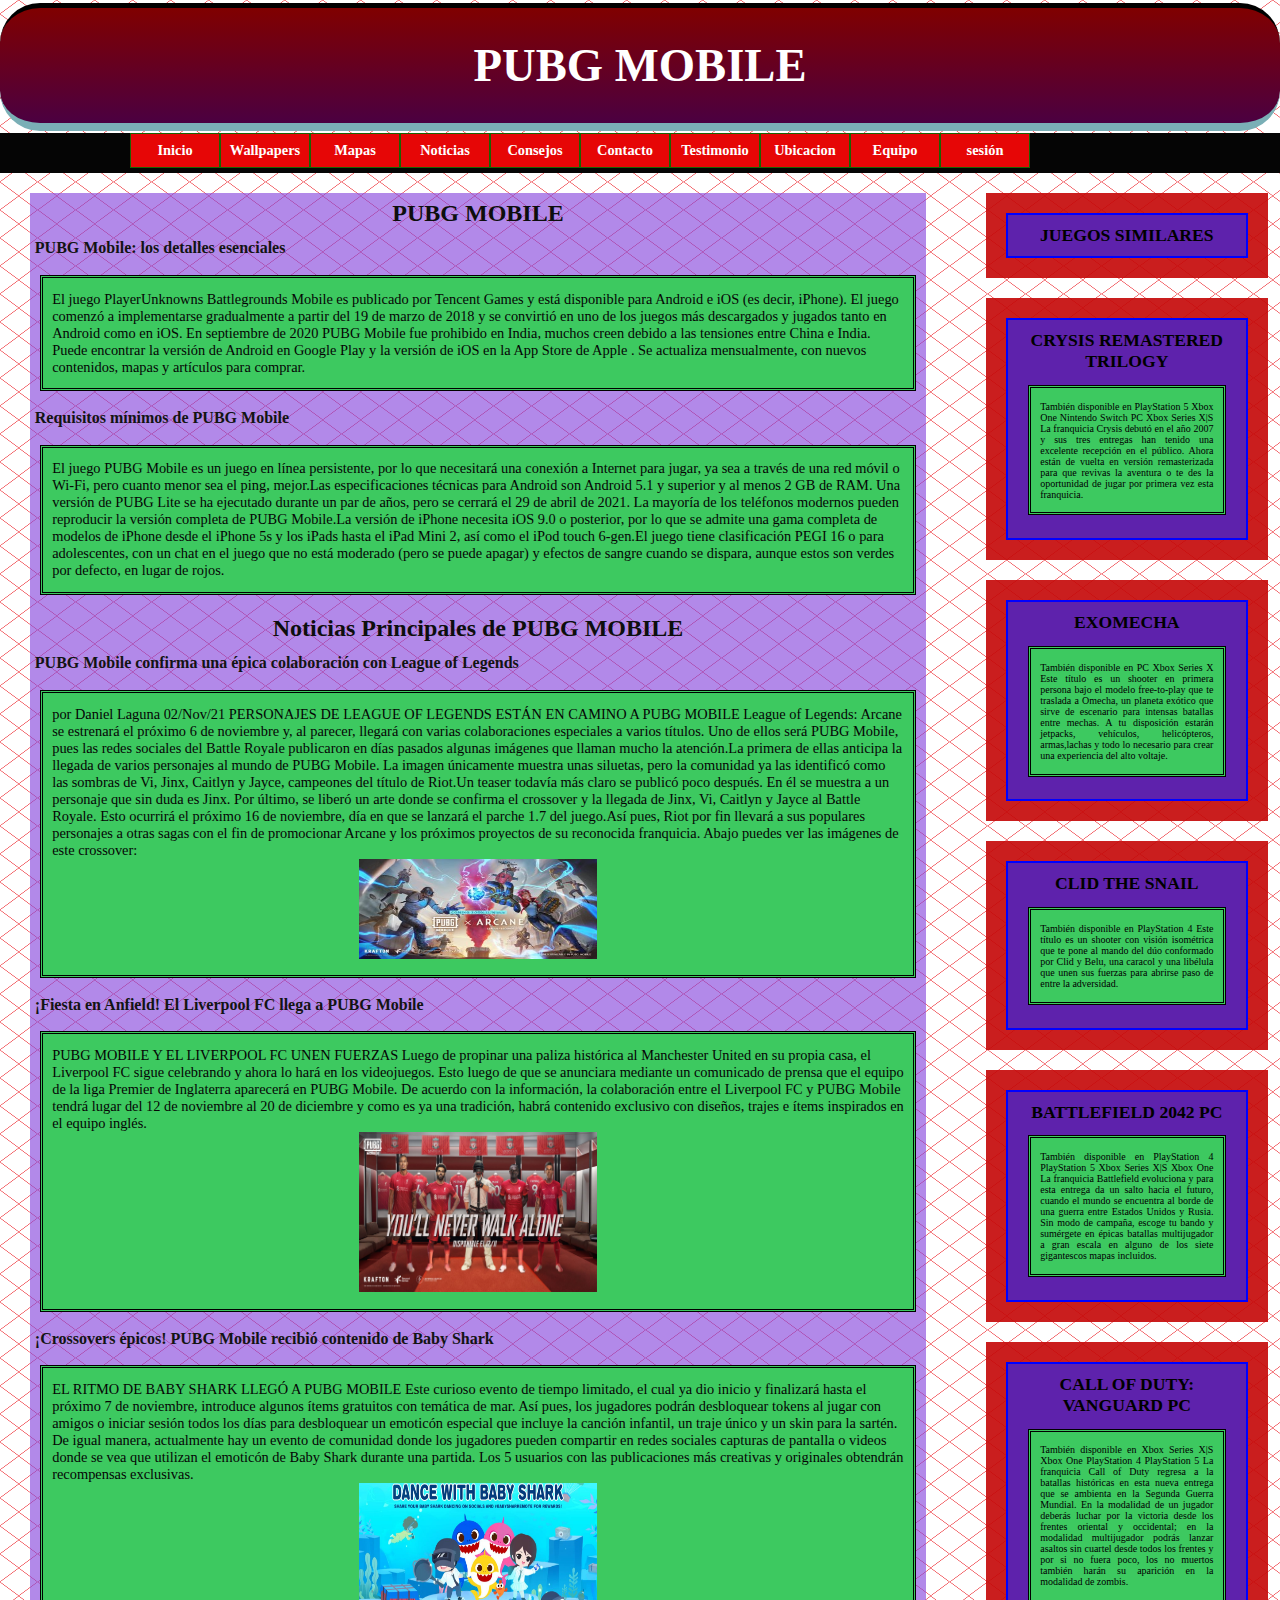
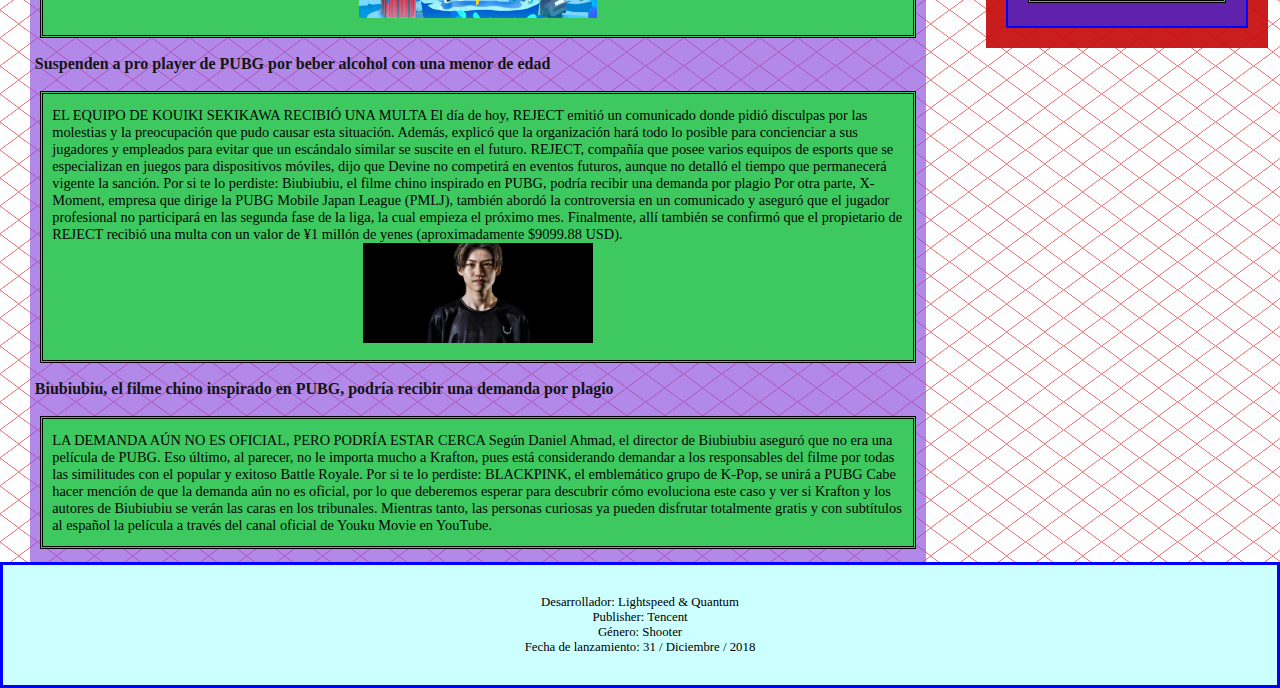
<file: index.html>
<!DOCTYPE html>
<html lang="es">
    <head>
            <title>  ...:: Proyecto tec campus Pinotepa ::...     </title>

            <Link rel="icon" href="images/favicon.png" type="image/png"/>
            <meta charset="UTF-8" />
            <meta name="description" content="Pagina principal de Pubg mobile con su respectivo menu y hoja de estilo externa "/>
            <meta name="keywords" content="Pubg">
            <meta name="author" content="Juan Antonio Sánchez León  , L18730261@pinotepa.tecnm.mx" />
            <meta name ="Languaje" content="ES"/>
            <meta http-equiv="Content-Type" content="text/html;charset=ISO-8859-1">
            <meta name="robots" content="Index, Follow">
            <meta http-equiv="pragma" content="no-cache">
            <meta http-equiv="refresh" content="600">

            <link rel="stylesheet" type="text/css" href="css/index.css" media="all">

    </head>



    <body bgcolor="red">
        <header> <h1>  PUBG MOBILE  </h1> </header>
        <nav>
        <div id="menu">
            <ul>
              <li class="nivel1"><a href="index.html" class="nivel1">Inicio</a>
            
              </li>
            
              <li class="nivel1"><a href="#" class="nivel1">Wallpapers</a>
            
                <ul>
                    <li><a href="walpapers.html">Wallpapers</a></li>
                    
                </ul>
             </li>
            
              <li class="nivel1"><a href="#" class="nivel1">Mapas</a>
                <ul>
                    <li><a href="Erangel.html">Erangel</a></li>
                    <li><a href="Miramar.html">Miramar</a></li>
                    
                </ul>
             </li>
            
              <li class="nivel1"><a href="#" class="nivel1">Noticias</a>
                <ul>
                    <li><a href="colaboración con League of Legends.html">colaboración con League of Legends</a></li>
                    <li><a href="PUBG Mobile recibió contenido de Baby Shark.html"> PUBG Mobile recibió contenido de Baby Shark</a></li>
                    <li><a href="Suspenden a pro player de PUBG.html"> Suspenden a pro player de PUBG</a></li>
                    
                </ul>
             </li>
              <li class="nivel1"><a href="#" class="nivel1">Consejos</a>
                <ul>
                    <li><a href="tips.html">tips en partida </a></li>
                    <li><a href="controles.html">configuracion de controles</a></li>
                    
                </ul>
              </li>
              <li class="nivel1"><a href="#" class="nivel1">Contacto</a>
                <ul>
                    <li><a href="Contactos.html">Contacto</a></li>
                    
                </ul>
              </li>
              <li class="nivel1"><a href="#" class="nivel1">Testimonio</a>
                <ul>
                  <li><a href="testimonios.html">Testimonio</a></li>

                </ul>
              </li>
              <li class="nivel1"><a href="#" class="nivel1">Ubicacion</a>
                <ul>
                  <li><a href="ubicacion.html">Ubicacion</a></li>

                </ul>
              </li>
              <li class="nivel1"><a href="#" class="nivel1">Equipo</a>
                <ul>
                  <li><a href="equipodetrabajo.html">Equipo de trabajo </a></li>

                </ul>
              </li>
              <li class="nivel1"><a href="#" class="nivel1">sesión</a>
                <ul>
                    <li><a href="Iniciar sesión.html">Iniciar sesión</a></li>
                   
                    
                </ul>
              </li>

            
            </ul>
            </div>
        </nav>
        <section>

            <h1>PUBG MOBILE</h1>
            <h3>PUBG Mobile: los detalles esenciales </h3>
                    <article>
                        <p>El juego PlayerUnknowns Battlegrounds Mobile es publicado
                            por Tencent Games y está disponible para Android e iOS (es decir, iPhone).
                            El juego comenzó a implementarse gradualmente a partir del 19 de marzo de
                            2018 y se convirtió en uno de los juegos más descargados y jugados tanto
                            en Android como en iOS. En septiembre de 2020 PUBG Mobile fue prohibido en
                            India, muchos creen debido a las tensiones entre China e India.
                            Puede encontrar la versión de Android en Google Play y la versión de iOS en
                            la App Store de Apple . Se actualiza mensualmente, con nuevos contenidos,
                            mapas y artículos para comprar.
                        </p>
                    </article>
            <h3>Requisitos mínimos de PUBG Mobile </h3>
                        <article>

                            <p>
                                El juego PUBG Mobile es un juego en línea persistente, por lo que necesitará una
                                conexión a Internet para jugar, ya sea a través de una red móvil o Wi-Fi, pero
                                cuanto menor sea el ping, mejor.Las especificaciones técnicas para Android son
                                Android 5.1 y superior y al menos 2 GB de RAM. Una versión de PUBG Lite se ha
                                ejecutado durante un par de años, pero se cerrará el 29 de abril de 2021. La mayoría
                                de los teléfonos modernos pueden reproducir la versión completa de PUBG Mobile.La
                                versión de iPhone necesita iOS 9.0 o posterior, por lo que se admite una gama
                                completa de modelos de iPhone desde el iPhone 5s y los iPads hasta el iPad Mini 2,
                                así como el iPod touch 6-gen.El juego tiene clasificación PEGI 16 o para adolescentes,
                                con un chat en el juego que no está moderado (pero se puede apagar) y efectos de
                                sangre cuando se dispara, aunque estos son verdes por defecto, en lugar de rojos.
                            </p>
                            
                        </article>
            <h1>Noticias Principales de PUBG MOBILE</h1>
            <h3>PUBG Mobile confirma una épica colaboración con League of Legends</h3>
                    <article>
                        <p>por Daniel Laguna 02/Nov/21
                            PERSONAJES DE LEAGUE OF LEGENDS ESTÁN EN CAMINO A PUBG MOBILE
                            League of Legends: Arcane se estrenará el próximo 6 de noviembre y, al parecer, llegará con
                            varias colaboraciones especiales a varios títulos. Uno de ellos será PUBG Mobile, pues las
                            redes sociales del Battle Royale publicaron en días pasados algunas imágenes que llaman mucho
                            la atención.La primera de ellas anticipa la llegada de varios personajes al mundo de PUBG Mobile.
                            La imagen únicamente muestra unas siluetas, pero la comunidad ya las identificó como las sombras
                            de Vi, Jinx, Caitlyn y Jayce, campeones del título de Riot.Un teaser todavía más claro se publicó
                            poco después. En él se muestra a un personaje que sin duda es Jinx. Por último, se liberó un arte
                            donde se confirma el crossover y la llegada de Jinx, Vi, Caitlyn y Jayce al Battle Royale. Esto
                            ocurrirá el próximo 16 de noviembre, día en que se lanzará el parche 1.7 del juego.Así pues, Riot
                            por fin llevará a sus populares personajes a otras sagas con el fin de promocionar Arcane y los
                            próximos proyectos de su reconocida franquicia. Abajo puedes ver las imágenes de este crossover:
                           
                        <center><img src="images/noti1.jpg" border="1px" width="238px" height="100px" hspace="1px" vspace="2px" alt="noticia 1" ></center>
                            
                        </p>
                         
                    </article>
                  
            <h3>¡Fiesta en Anfield! El Liverpool FC llega a PUBG Mobile</h3>
                    <article>
                        <p>PUBG MOBILE Y EL LIVERPOOL FC UNEN FUERZAS
                            Luego de propinar una paliza histórica al Manchester United en su propia casa,
                            el Liverpool FC sigue celebrando y ahora lo hará en los videojuegos. Esto luego
                            de que se anunciara mediante un comunicado de prensa que el equipo de la liga Premier
                            de Inglaterra aparecerá en PUBG Mobile. De acuerdo con la información, la colaboración
                            entre el Liverpool FC y PUBG Mobile tendrá lugar del 12 de noviembre al 20 de diciembre
                            y como es ya una tradición, habrá contenido exclusivo con diseños, trajes e ítems inspirados
                            en el equipo inglés.
                            <center><img src="images/noti2.jpg" border="1px"  width="238px" height="160px" hspace="1px" vspace="2px" alt="noticia 2" ></center>
                        </p>

                    </article>

            <h3>¡Crossovers épicos! PUBG Mobile recibió contenido de Baby Shark</h3>
                    <article>
                        <p>EL RITMO DE BABY SHARK LLEGÓ A PUBG MOBILE
                            Este curioso evento de tiempo limitado, el cual ya dio inicio y finalizará hasta el próximo
                            7 de noviembre, introduce algunos ítems gratuitos con temática de mar. Así pues, los jugadores
                            podrán desbloquear tokens al jugar con amigos o iniciar sesión todos los días para desbloquear
                            un emoticón especial que incluye la canción infantil, un traje único y un skin para la sartén.
                            De igual manera, actualmente hay un evento de comunidad donde los jugadores pueden compartir
                            en redes sociales capturas de pantalla o videos donde se vea que utilizan el emoticón de Baby
                            Shark durante una partida. Los 5 usuarios con las publicaciones más creativas y originales
                            obtendrán recompensas exclusivas.
                            <center><img src="images/noti3.jpg" border="1px"  width="238px" height="135px" hspace="1px" vspace="2px" alt="noticia 3" ></center>
                        </p>
                    </article>  
            <h3>Suspenden a pro player de PUBG por beber alcohol con una menor de edad</h3>
                    <article>  
                        <p>
                            EL EQUIPO DE KOUIKI SEKIKAWA RECIBIÓ UNA MULTA
                            El día de hoy, REJECT emitió un comunicado
                            donde pidió disculpas por las molestias y la preocupación que pudo causar esta situación.
                            Además, explicó que la organización hará todo lo posible para concienciar a sus jugadores y
                            empleados para evitar que un escándalo similar se suscite en el futuro.
                            REJECT, compañía que posee varios equipos de esports que se especializan en juegos para
                            dispositivos móviles, dijo que Devine no competirá en eventos futuros, aunque no detalló el
                            tiempo que permanecerá vigente la sanción.
                            Por si te lo perdiste: Biubiubiu, el filme chino inspirado en PUBG, podría recibir
                            una demanda por plagio
                            Por otra parte, X-Moment, empresa que dirige la PUBG Mobile Japan League (PMLJ),
                            también abordó la controversia en un comunicado y aseguró que el jugador profesional no
                            participará en las segunda fase de la liga, la cual empieza el próximo mes. Finalmente,
                            allí también se confirmó que el propietario de REJECT recibió una multa con un valor de
                            ¥1 millón de yenes (aproximadamente $9099.88 USD). 
                            <center><img src="images/noti4.jpg" border="1px"  width="230px" height="100px" hspace="1px" vspace="2px" alt="noticia 4" ></center>
                        </p>
                    </article>
            <h3>Biubiubiu, el filme chino inspirado en PUBG, podría recibir una demanda por plagio</h3>
                    <article>  
                        <p>
                            LA DEMANDA AÚN NO ES OFICIAL, PERO PODRÍA ESTAR CERCA
                            Según Daniel Ahmad, el director de Biubiubiu aseguró que no era una película de PUBG.
                            Eso último, al parecer, no le importa mucho a Krafton, pues está considerando demandar
                            a los responsables del filme por todas las similitudes con el popular y exitoso Battle Royale.
                            Por si te lo perdiste: BLACKPINK, el emblemático grupo de K-Pop, se unirá a PUBG
                            Cabe hacer mención de que la demanda aún no es oficial, por lo que deberemos esperar
                            para descubrir cómo evoluciona este caso y ver si Krafton y los autores de Biubiubiu se
                            verán las caras en los tribunales. Mientras tanto, las personas curiosas ya pueden disfrutar
                            totalmente gratis y con subtítulos al español la película a través del canal oficial de
                            Youku Movie en YouTube.
                        </p>
        </section>
        <aside>

                    <div id="anuncio">
                            
                            <h2>JUEGOS SIMILARES</h2>
                    </div>
        </aside>

        <aside>
            <div id="anuncio">
                <h1>CRYSIS REMASTERED TRILOGY</h1>
                <article>
                    <p>
                        También disponible en PlayStation 5 Xbox One Nintendo Switch PC Xbox Series X|S
                        La franquicia Crysis debutó en el año 2007 y sus tres entregas han tenido una
                        excelente recepción en el público. Ahora están de vuelta en versión remasterizada
                        para que revivas la aventura o te des la oportunidad de jugar por primera vez esta
                        franquicia.
                    </p>
                </article>
        

            </div>
        </aside>
        <aside>
            <div id="anuncio">
                <h1>EXOMECHA </h1>
                <article>
                    <p>
                        También disponible en PC Xbox Series X
                        Este título es un shooter en primera persona
                        bajo el modelo free-to-play que te traslada a Omecha,
                        un planeta exótico que sirve de escenario para intensas
                        batallas entre mechas. A tu disposición estarán jetpacks,
                        vehículos, helicópteros, armas,lachas y todo lo necesario para
                         crear una experiencia del alto voltaje.
                        </p>
                </article>

                   
        </aside>
        <aside>
            <div id="anuncio">
                <h1>CLID THE SNAIL</h1>
                <article>
                    <p>
                        También disponible en PlayStation 4
                        Este título es un shooter con visión isométrica
                        que te pone al mando del dúo conformado por Clid
                        y Belu, una caracol y una libélula que unen sus
                        fuerzas para abrirse paso de entre la adversidad.
                        </p>
                </article>

                   
        </aside>
        <aside>
            <div id="anuncio">
                <h1>BATTLEFIELD 2042 PC</h1>
                <article>
                    <p>
                        También disponible en PlayStation 4 PlayStation 5 Xbox Series X|S Xbox One
                        La franquicia Battlefield evoluciona y para esta entrega da un salto hacia
                        el futuro, cuando el mundo se encuentra al borde de una guerra entre Estados
                        Unidos y Rusia. Sin modo de campaña, escoge tu bando y sumérgete en épicas
                        batallas multijugador a gran escala en alguno de los siete gigantescos mapas
                        incluidos.
                        </p>
                </article>

                   
        </aside>
        <aside>
            <div id="anuncio">
                <h1>CALL OF DUTY: VANGUARD PC</h1>
                <article>
                    <p>
                        También disponible en Xbox Series X|S Xbox One PlayStation 4 PlayStation 5
                        La franquicia Call of Duty regresa a la batallas históricas en esta nueva
                        entrega que se ambienta en la Segunda Guerra Mundial. En la modalidad de un
                        jugador deberás luchar por la victoria desde los frentes oriental y occidental;
                        en la modalidad multijugador podrás lanzar asaltos sin cuartel desde todos los
                        frentes y por si no fuera poco, los no muertos también harán su aparición en la
                        modalidad de zombis.
                        </p>
                </article>

                   
        </aside>

        <footer>
            <p>Desarrollador: Lightspeed & Quantum<br>
                Publisher: Tencent<br>
                Género: Shooter<br>
                Fecha de lanzamiento: 31 / Diciembre / 2018<br>
            </p>

            
        </footer>   
    </body>

</html>
</file>
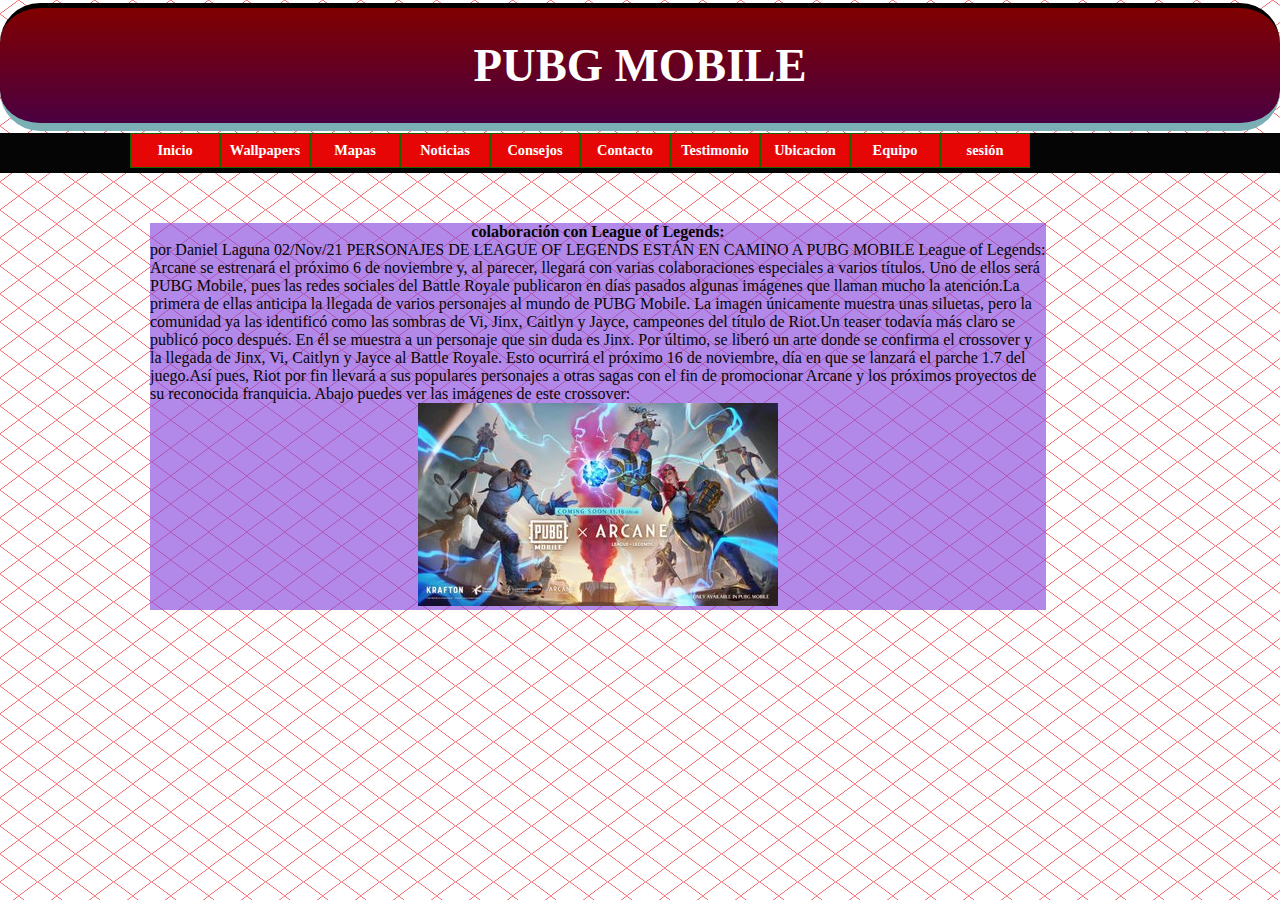
<file: colaboración con League of Legends.html>
<!DOCTYPE html>
<html lang="es">
    <head>
        <!-- Favicon-->
        <link rel="icon" href="images/favicon.png" type="image/png"/>
        <!--Indicaciones de los metas -->
        <meta charset="UTF-8" />
        <meta name="description" content="Uso de div en HTML" />
        <meta name="keywords" content="catalogo,pub mobile,sara,carlo,andy,victor,akm,scar,sarten,dbs,karabine,mosin,m24,awm" />
        <meta name="author" content="Juan Antonio Sánchez León, L18730261@pinotepa.tecnm.mx" />
        <title>...:: colaboración con League of Legends ::.. </title>
        <link rel="stylesheet" type="text/css" href="css/contactos.css" media="all">
    </head>
<body>
    <header> <h1>  PUBG MOBILE  </h1> </header>
        <nav>
        <div id="menu">
            <ul>
              <li class="nivel1"><a href="index.html" class="nivel1">Inicio</a>
            
              </li>
            
              <li class="nivel1"><a href="#" class="nivel1">Wallpapers</a>
            
                <ul>
                    <li><a href="walpapers.html">Wallpapers</a></li>
                    
                </ul>
             </li>
            
              <li class="nivel1"><a href="#" class="nivel1">Mapas</a>
                <ul>
                    <li><a href="Erangel.html">Erangel</a></li>
                    <li><a href="Miramar.html">Miramar</a></li>
                    
                </ul>
             </li>
            
              <li class="nivel1"><a href="#" class="nivel1">Noticias</a>
                <ul>
                    <li><a href="colaboración con League of Legends.html">colaboración con League of Legends</a></li>
                    <li><a href="PUBG Mobile recibió contenido de Baby Shark.html"> PUBG Mobile recibió contenido de Baby Shark</a></li>
                    <li><a href="Suspenden a pro player de PUBG.html"> Suspenden a pro player de PUBG</a></li>
                    
                </ul>
             </li>
              <li class="nivel1"><a href="#" class="nivel1">Consejos</a>
                <ul>
                    <li><a href="tips.html">tips en partida </a></li>
                    <li><a href="controles.html">configuracion de controles</a></li>
                    
                </ul>
              </li>
              <li class="nivel1"><a href="#" class="nivel1">Contacto</a>
                <ul>
                    <li><a href="Contactos.html">Contacto</a></li>
                    
                </ul>
              </li>
              <li class="nivel1"><a href="#" class="nivel1">Testimonio</a>
                <ul>
                  <li><a href="testimonios.html">Testimonio</a></li>

                </ul>
              </li>
              <li class="nivel1"><a href="#" class="nivel1">Ubicacion</a>
                <ul>
                  <li><a href="ubicacion.html">Ubicacion</a></li>

                </ul>
              </li>
              <li class="nivel1"><a href="#" class="nivel1">Equipo</a>
                <ul>
                  <li><a href="equipodetrabajo.html">Equipo de trabajo</a></li>

                </ul>
              </li>
              <li class="nivel1"><a href="#" class="nivel1">sesión</a>
                <ul>
                    <li><a href="Iniciar sesión.html">Iniciar sesión</a></li>
                   
                    
                </ul>
              </li>

            
            </ul>
            </div>
        </nav>
        <section>
        <div id="contenedor">
            
            <div id="map"><strong> <center>colaboración con League of Legends:</center></strong>
               
               <p>
                  
                  por Daniel Laguna 02/Nov/21 PERSONAJES DE LEAGUE OF LEGENDS ESTÁN
                  EN CAMINO A PUBG MOBILE League of Legends: Arcane se estrenará el
                  próximo 6 de noviembre y, al parecer, llegará con varias colaboraciones
                  especiales a varios títulos. Uno de ellos será PUBG Mobile, pues las redes
                  sociales del Battle Royale publicaron en días pasados algunas imágenes que
                  llaman mucho la atención.La primera de ellas anticipa la llegada de varios
                  personajes al mundo de PUBG Mobile. La imagen únicamente muestra unas siluetas,
                  pero la comunidad ya las identificó como las sombras de Vi, Jinx, Caitlyn y Jayce,
                  campeones del título de Riot.Un teaser todavía más claro se publicó poco después.
                  En él se muestra a un personaje que sin duda es Jinx. Por último, se liberó un arte
                  donde se confirma el crossover y la llegada de Jinx, Vi, Caitlyn y Jayce al Battle Royale.
                  Esto ocurrirá el próximo 16 de noviembre, día en que se lanzará el parche 1.7 del juego.Así pues,
                  Riot por fin llevará a sus populares personajes a otras sagas con el fin de promocionar Arcane y los próximos
                  proyectos de su reconocida franquicia. Abajo puedes ver las imágenes de este crossover:<br>
                  <center><img src="images/noti1.jpg" border="1px"  width="360px" height="203px" hspace="1px" vspace="2px" alt="colaboración con League of Legends" ></center>
               </p> 
               </div>
               </div>
               </section>
               


    </body>   
    </html>
</file>
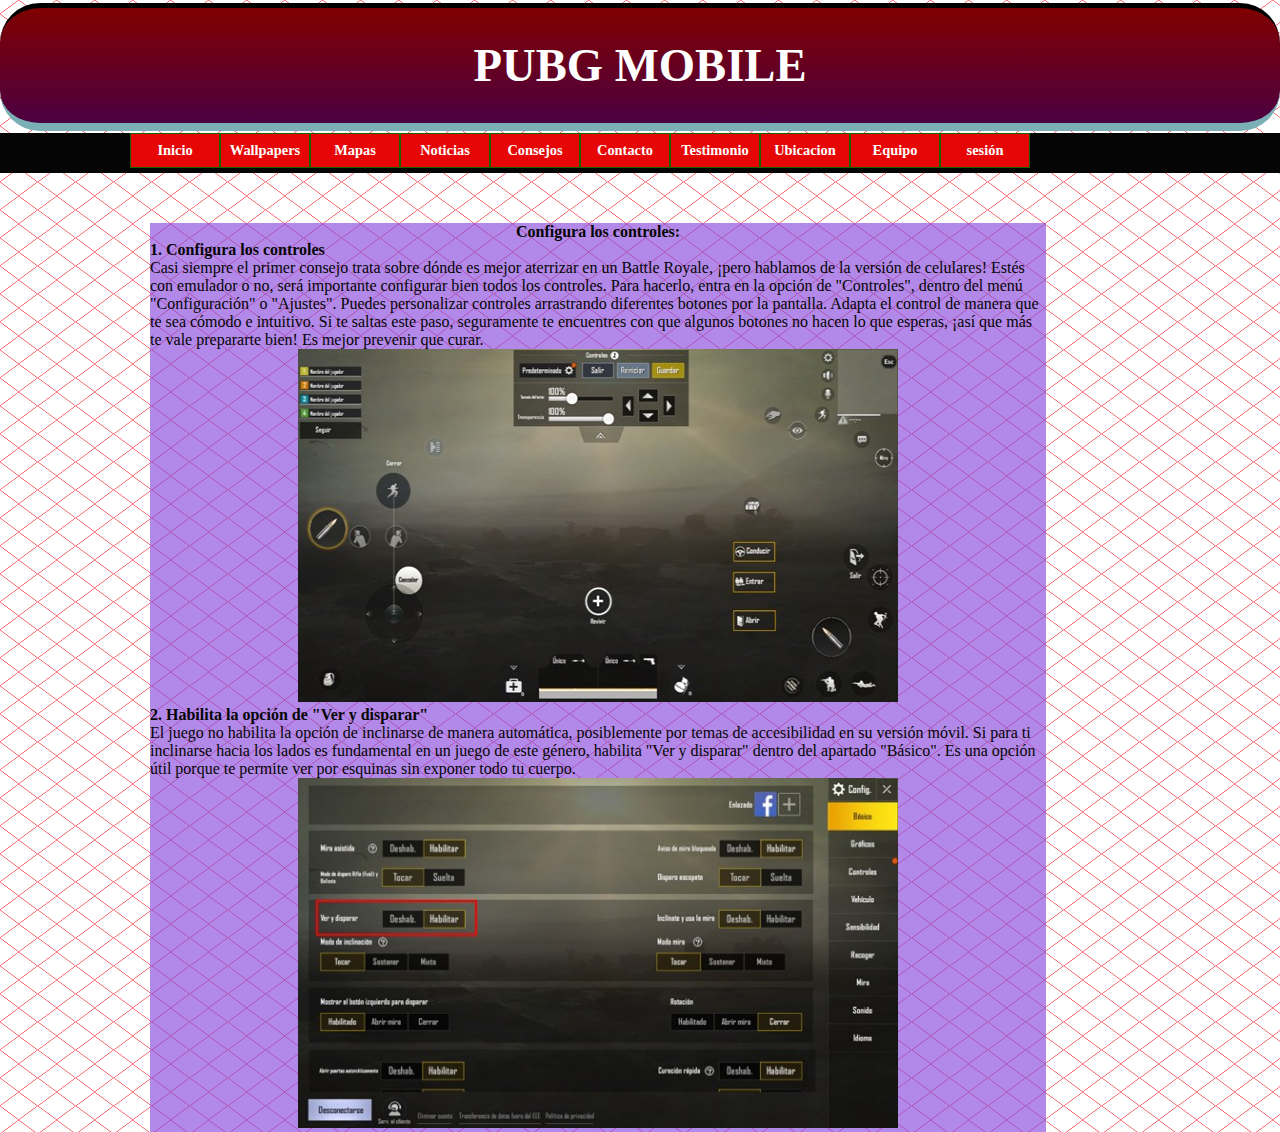
<file: controles.html>
<!DOCTYPE html>
<html lang="es">
    <head>
        <!-- Favicon-->
        <link rel="icon" href="images/favicon.png" type="image/png"/>
        <!--Indicaciones de los metas -->
        <meta charset="UTF-8" />
        <meta name="description" content="Uso de div en HTML" />
        <meta name="keywords" content="catalogo,pub mobile,sara,carlo,andy,victor,akm,scar,sarten,dbs,karabine,mosin,m24,awm" />
        <meta name="author" content="Juan Antonio Sánchez León, L18730261@pinotepa.tecnm.mx" />
        <title>...::Configuracion de controles ::.. </title>
        <link rel="stylesheet" type="text/css" href="css/contactos.css" media="all">
       
    </head>
    <body>
        <header> <h1>  PUBG MOBILE  </h1> </header>
        <nav>
        <div id="menu">
            <ul>
              <li class="nivel1"><a href="index.html" class="nivel1">Inicio</a>
            
              </li>
            
              <li class="nivel1"><a href="#" class="nivel1">Wallpapers</a>
            
                <ul>
                    <li><a href="walpapers.html">Wallpapers</a></li>
                    
                </ul>
             </li>
            
              <li class="nivel1"><a href="#" class="nivel1">Mapas</a>
                <ul>
                    <li><a href="Erangel.html">Erangel</a></li>
                    <li><a href="Miramar.html">Miramar</a></li>
                    
                </ul>
             </li>
            
              <li class="nivel1"><a href="#" class="nivel1">Noticias</a>
                <ul>
                    <li><a href="colaboración con League of Legends.html">colaboración con League of Legends</a></li>
                    <li><a href="PUBG Mobile recibió contenido de Baby Shark.html"> PUBG Mobile recibió contenido de Baby Shark</a></li>
                    <li><a href="Suspenden a pro player de PUBG.html"> Suspenden a pro player de PUBG</a></li>
                    
                </ul>
             </li>
              <li class="nivel1"><a href="#" class="nivel1">Consejos</a>
                <ul>
                    <li><a href="tips.html">tips en partida </a></li>
                    <li><a href="controles.html">configuracion de controles</a></li>
                    
                </ul>
              </li>
              <li class="nivel1"><a href="#" class="nivel1">Contacto</a>
                <ul>
                    <li><a href="Contactos.html">Contacto</a></li>
                    
                </ul>
              </li>
              <li class="nivel1"><a href="#" class="nivel1">Testimonio</a>
                <ul>
                  <li><a href="testimonios.html">Testimonio</a></li>

                </ul>
              </li>
              <li class="nivel1"><a href="#" class="nivel1">Ubicacion</a>
                <ul>
                  <li><a href="ubicacion.html">Ubicacion</a></li>

                </ul>
              </li>
              <li class="nivel1"><a href="#" class="nivel1">Equipo</a>
                <ul>
                  <li><a href="equipodetrabajo.html">Equipo de trabajo</a></li>

                </ul>
              </li>
              <li class="nivel1"><a href="#" class="nivel1">sesión</a>
                <ul>
                    <li><a href="Iniciar sesión.html">Iniciar sesión</a></li>
                   
                    
                </ul>
              </li>

            
            </ul>
            </div>
        </nav>
        <section>
        <div id="contenedor">
            
            <div id="map"><strong> <center>Configura los controles:</center></strong>
               
               <p>
                  
                <b>1. Configura los controles</b><br>
                Casi siempre el primer consejo trata sobre dónde es mejor aterrizar en un Battle Royale,
                ¡pero hablamos de la versión de celulares! Estés con emulador o no, será importante configurar
                bien todos los controles. Para hacerlo, entra en la opción de 
                "Controles", dentro del menú "Configuración" o "Ajustes".
                Puedes personalizar controles arrastrando diferentes botones por la pantalla. 
                Adapta el control de manera que te sea cómodo e intuitivo. Si te saltas este paso,
                seguramente te encuentres con que algunos botones no hacen lo que esperas, ¡así que
                más te vale prepararte bien! Es mejor prevenir que curar.<br>
                <center><img src="images/configura1.jpg" border="1px"  width="600px" height="353px" hspace="1px" vspace="2px" alt="configura los controles" ></center>
               </p> 
               <p>
                <b>2. Habilita la opción de "Ver y disparar"</b><br>
                El juego no habilita la opción de inclinarse de manera automática,
                posiblemente por temas de accesibilidad en su versión móvil. Si para
                ti inclinarse hacia los lados es fundamental en un juego de este género,
                habilita "Ver y disparar" dentro del apartado "Básico". Es una opción
                útil porque te permite ver por esquinas sin exponer todo tu cuerpo.
                <center><img src="images/configura2.jpg" border="1px"  width="600px" height="350px" hspace="1px" vspace="2px" alt="configura los controles" ></center>
                </p>
                <p>
                  </p>
                  </div>
                  </div>
                  </section>
                  


    </body>   
    </html>
</file>
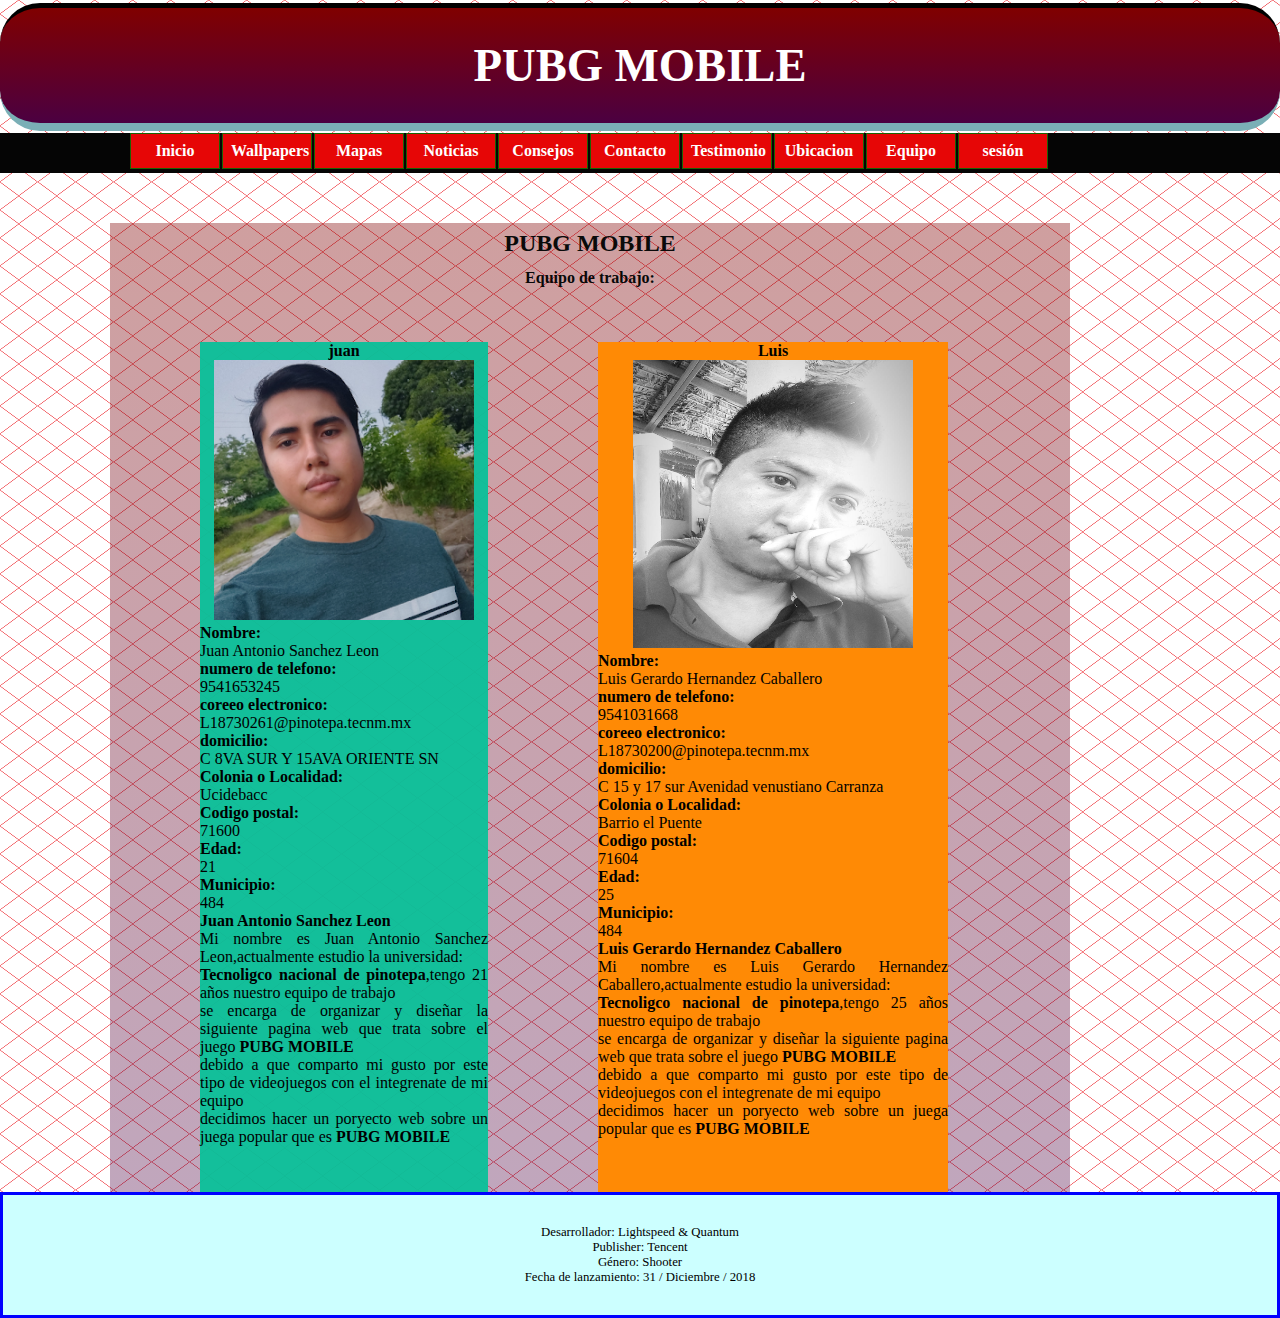
<file: equipodetrabajo.html>
<!DOCTYPE html>
<html lang="es">
    <head>
            <title>  ...:: Proyecto tec campus Pinotepa ::...     </title>

            <Link rel="icon" href="images/favicon.png" type="image/png"/>
            <meta charset="UTF-8" />
            <meta name="description" content="Pagina principal de Pubg mobile con su respectivo menu y hoja de estilo externa "/>
            <meta name="keywords" content="Pubg">
            <meta name="author" content="Juan Antonio Sánchez León  , L18730261@pinotepa.tecnm.mx" />
            <meta name ="Languaje" content="ES"/>
            <meta http-equiv="Content-Type" content="text/html;charset=ISO-8859-1">
            <meta name="robots" content="Index, Follow">
            <meta http-equiv="pragma" content="no-cache">
            <meta http-equiv="refresh" content="600">

            <link rel="stylesheet" type="text/css" href="css/et.css" media="all">

    </head>



    <body bgcolor="red">
        <header> <h1>  PUBG MOBILE  </h1> </header>
        <nav>
        <div id="menu">
            <ul>
              <li class="nivel1"><a href="index.html" class="nivel1">Inicio</a>
            
              </li>
            
              <li class="nivel1"><a href="#" class="nivel1">Wallpapers</a>
            
                <ul>
                    <li><a href="walpapers.html">Wallpapers</a></li>
                    
                </ul>
             </li>
            
              <li class="nivel1"><a href="#" class="nivel1">Mapas</a>
                <ul>
                    <li><a href="Erangel.html">Erangel</a></li>
                    <li><a href="Miramar.html">Miramar</a></li>
                    
                </ul>
             </li>
            
              <li class="nivel1"><a href="#" class="nivel1">Noticias</a>
                <ul>
                    <li><a href="colaboración con League of Legends.html">colaboración con League of Legends</a></li>
                    <li><a href="PUBG Mobile recibió contenido de Baby Shark.html"> PUBG Mobile recibió contenido de Baby Shark</a></li>
                    <li><a href="Suspenden a pro player de PUBG.html"> Suspenden a pro player de PUBG</a></li>
                    
                </ul>
             </li>
              <li class="nivel1"><a href="#" class="nivel1">Consejos</a>
                <ul>
                    <li><a href="tips.html">tips en partida </a></li>
                    <li><a href="controles.html">configuracion de controles</a></li>
                    
                </ul>
              </li>
              <li class="nivel1"><a href="#" class="nivel1">Contacto</a>
                <ul>
                    <li><a href="Contactos.html">Contacto</a></li>
                    
                </ul>
              </li>
              <li class="nivel1"><a href="#" class="nivel1">Testimonio</a>
                <ul>
                  <li><a href="testimonios.html">Testimonio</a></li>

                </ul>
              </li>
              <li class="nivel1"><a href="#" class="nivel1">Ubicacion</a>
                <ul>
                  <li><a href="ubicacion.html">Ubicacion</a></li>

                </ul>
              </li>
              <li class="nivel1"><a href="#" class="nivel1">Equipo</a>
                <ul>
                  <li><a href="equipodetrabajo.html">Equipo de trabajo</a></li>

                </ul>
              </li>
              <li class="nivel1"><a href="#" class="nivel1"> sesión</a>
                <ul>
                    <li><a href="Iniciar sesión.html">Iniciar sesión</a></li>
                   
                    
                </ul>
              </li>

            
            </ul>
            </div>
        </nav>
        <section>

            <h1>PUBG MOBILE</h1>
            <h3>Equipo de trabajo: </h3>
                        <div id="juan"><strong> <center>juan</center></strong>
                            <center><img src="images/juan.webp" border="1px" width="260px" height="260px" hspace="1px" vspace="2px" alt="sara" ></center>
                             <p><strong>Nombre:</strong><br>
                                Juan Antonio Sanchez Leon <br>
                                <strong>numero de telefono:</strong><br>
                                9541653245<br>
                                <strong>coreeo electronico:</strong><br>
                                L18730261@pinotepa.tecnm.mx<br>
                                <strong>domicilio:</strong><br>
                                C 8VA SUR Y 15AVA ORIENTE SN<br>
                                <strong>Colonia o Localidad:</strong><br>
                                Ucidebacc<br>
                                <strong>Codigo postal:</strong><br>
                                71600<br>
                                <strong>Edad:</strong><br>
                                21<br>
                                <strong>Municipio:</strong><br>
                                484<br>
                                <strong>Juan Antonio Sanchez Leon</strong><br>
                                Mi nombre es Juan Antonio Sanchez Leon,actualmente estudio la universidad:<br>
                                <strong>Tecnoligco nacional de pinotepa</strong>,tengo 21 años nuestro equipo de trabajo<br>
                                se encarga de organizar y diseñar la siguiente pagina web que trata sobre el juego <strong>PUBG MOBILE</strong> <br>
                                debido a que comparto mi gusto por este tipo de videojuegos con el integrenate de mi equipo<br>
                                decidimos hacer un poryecto web sobre un juega popular que es <strong>PUBG MOBILE</strong>




                                
                            </p> 
                         </div>
                         <div id="gerardo"><strong> <center>Luis</center></strong>
                            <center><img src="images/ger.jpeg" border="1px" width="280px" height="288px" hspace="1px" vspace="2px" alt="sara" ></center>
                            <p><strong>Nombre:</strong><br>
                                Luis Gerardo Hernandez Caballero <br>
                                <strong>numero de telefono:</strong><br>
                                9541031668<br>
                                <strong>coreeo electronico:</strong><br>
                                L18730200@pinotepa.tecnm.mx<br>
                                <strong>domicilio:</strong><br>
                                C 15 y 17 sur Avenidad venustiano Carranza<br>
                                <strong>Colonia o Localidad:</strong><br>
                                Barrio el Puente<br>
                                <strong>Codigo postal:</strong><br>
                                71604<br>
                                <strong>Edad:</strong><br>
                                25<br>
                                <strong>Municipio:</strong><br>
                                484<br>
                                <strong>Luis Gerardo Hernandez Caballero</strong><br>
                                Mi nombre es Luis Gerardo Hernandez Caballero,actualmente estudio la universidad:<br>
                                <strong>Tecnoligco nacional de pinotepa</strong>,tengo 25 años nuestro equipo de trabajo<br>
                                se encarga de organizar y diseñar la siguiente pagina web que trata sobre el juego <strong>PUBG MOBILE</strong> <br>
                                debido a que comparto mi gusto por este tipo de videojuegos con el integrenate de mi equipo<br>
                                decidimos hacer un poryecto web sobre un juega popular que es <strong>PUBG MOBILE</strong>




                                
                            </p> 
                         </div>
                    
        </section>
        

        <footer>
            <p>Desarrollador: Lightspeed & Quantum<br>
                Publisher: Tencent<br>
                Género: Shooter<br>
                Fecha de lanzamiento: 31 / Diciembre / 2018<br>
            </p>

            
        </footer>   
    </body>

</html>
</file>
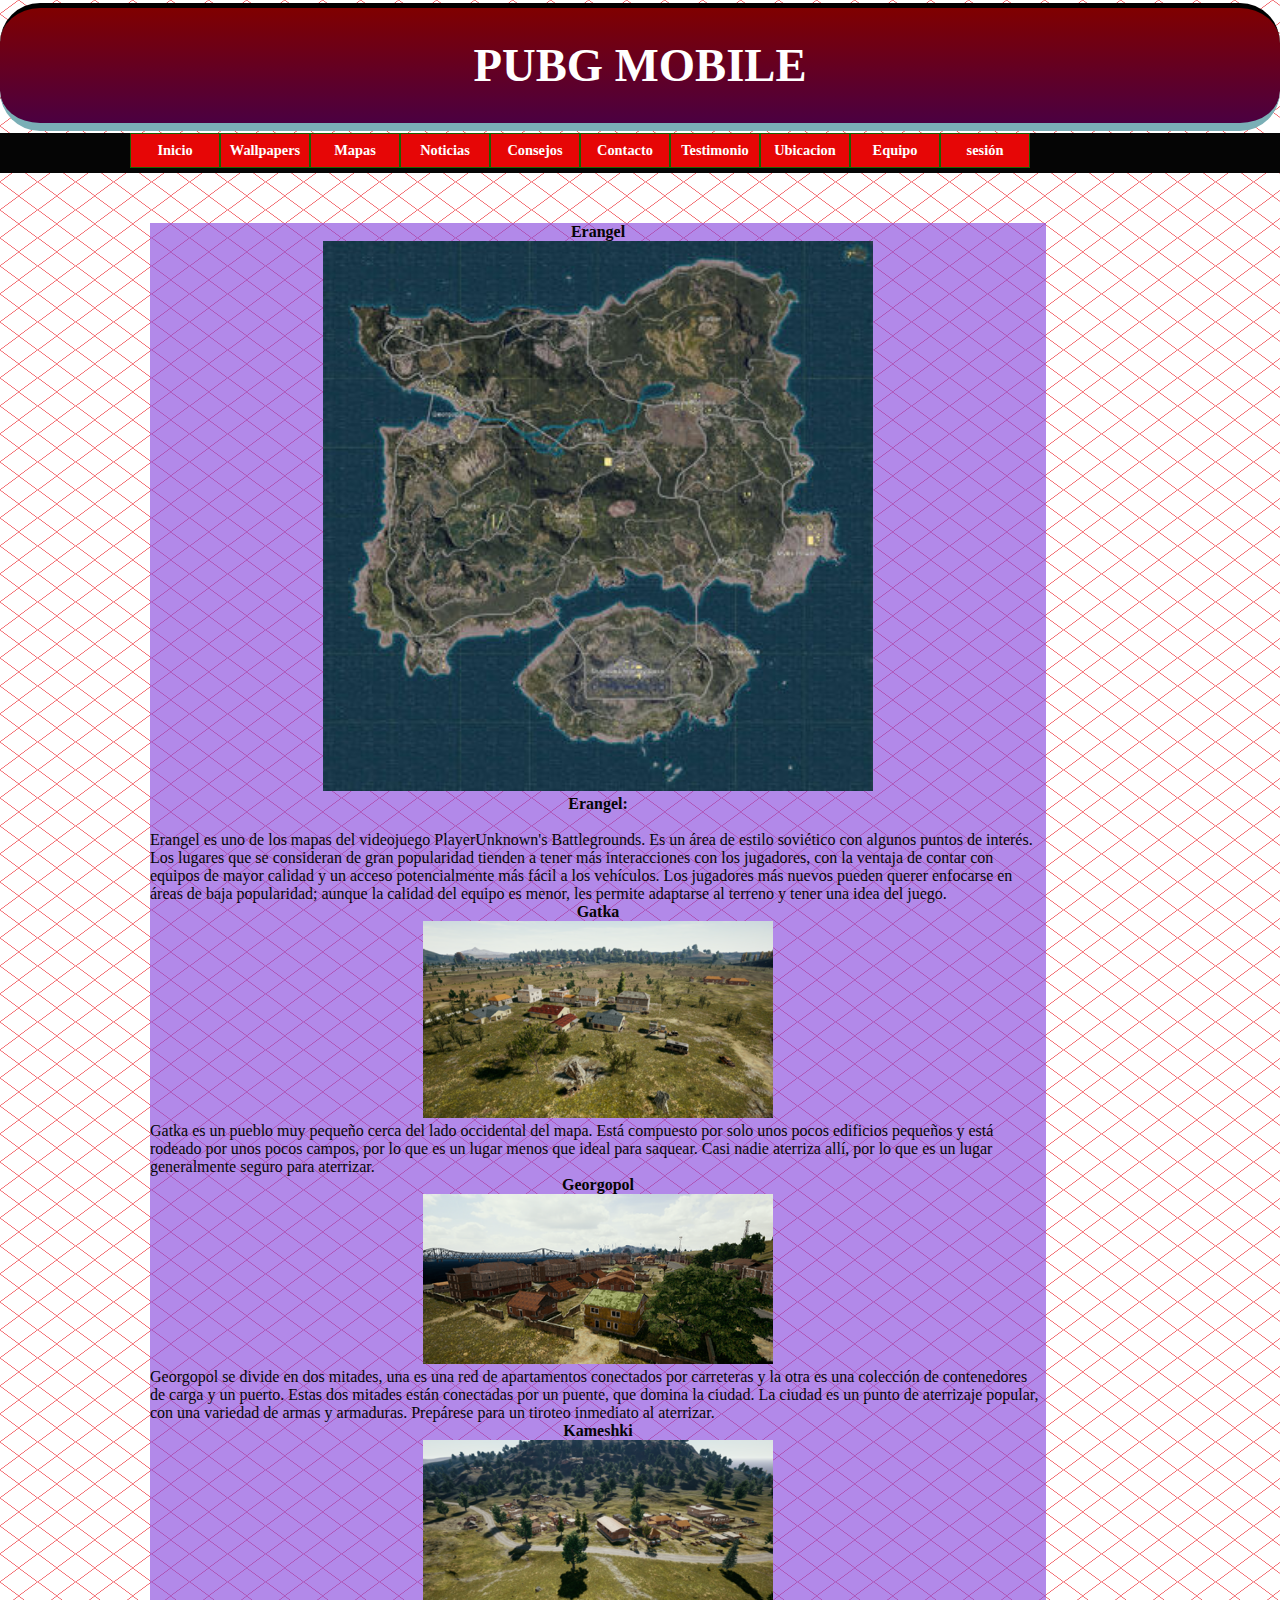
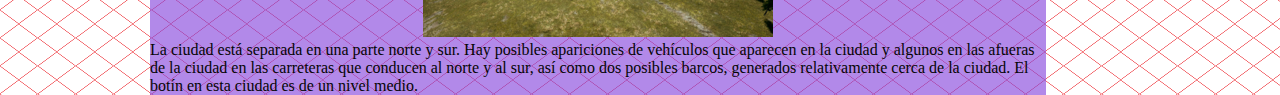
<file: Erangel.html>
<!DOCTYPE html>
<html lang="es">
    <head>
        <!-- Favicon-->
        <link rel="icon" href="images/favicon.png" type="image/png"/>
        <!--Indicaciones de los metas -->
        <meta charset="UTF-8" />
        <meta name="description" content="Uso de div en HTML" />
        <meta name="keywords" content="catalogo,pub mobile,sara,carlo,andy,victor,akm,scar,sarten,dbs,karabine,mosin,m24,awm" />
        <meta name="author" content="Juan Antonio Sánchez León, L18730261@pinotepa.tecnm.mx" />
        <title>...:: Erangel ::.. </title>
        <link rel="stylesheet" type="text/css" href="css/contactos.css" media="all">
        
    </head>
    <body>

        <header> <h1>  PUBG MOBILE  </h1> </header>
        <nav>
        <div id="menu">
            <ul>
              <li class="nivel1"><a href="index.html" class="nivel1">Inicio</a>
            
              </li>
            
              <li class="nivel1"><a href="#" class="nivel1">Wallpapers</a>
            
                <ul>
                    <li><a href="walpapers.html">Wallpapers</a></li>
                    
                </ul>
             </li>
            
              <li class="nivel1"><a href="#" class="nivel1">Mapas</a>
                <ul>
                    <li><a href="Erangel.html">Erangel</a></li>
                    <li><a href="Miramar.html">Miramar</a></li>
                    
                </ul>
             </li>
            
              <li class="nivel1"><a href="#" class="nivel1">Noticias</a>
                <ul>
                    <li><a href="colaboración con League of Legends.html">colaboración con League of Legends</a></li>
                    <li><a href="PUBG Mobile recibió contenido de Baby Shark.html"> PUBG Mobile recibió contenido de Baby Shark</a></li>
                    <li><a href="Suspenden a pro player de PUBG.html"> Suspenden a pro player de PUBG</a></li>
                    
                </ul>
             </li>
              <li class="nivel1"><a href="#" class="nivel1">Consejos</a>
                <ul>
                    <li><a href="tips.html">tips en partida </a></li>
                    <li><a href="controles.html">configuracion de controles</a></li>
                    
                </ul>
              </li>
              <li class="nivel1"><a href="#" class="nivel1">Contacto</a>
                <ul>
                    <li><a href="Contactos.html">Contacto</a></li>
                    
                </ul>
              </li>
              <li class="nivel1"><a href="#" class="nivel1">Testimonio</a>
                <ul>
                  <li><a href="testimonios.html">Testimonio</a></li>

                </ul>
              </li>
              <li class="nivel1"><a href="#" class="nivel1">Ubicacion</a>
                <ul>
                  <li><a href="ubicacion.html">Ubicacion</a></li>

                </ul>
              </li>
              <li class="nivel1"><a href="#" class="nivel1">Equipo</a>
                <ul>
                  <li><a href="equipodetrabajo.html">Equipo de trabajo</a></li>

                </ul>
              </li>
              <li class="nivel1"><a href="#" class="nivel1">sesión</a>
                <ul>
                    <li><a href="Iniciar sesión.html">Iniciar sesión</a></li>
                   
                    
                </ul>
              </li>

            
            </ul>
            </div>
        </nav>
        <div id="contenedor">
            <section>
            <div ><strong> <center>Erangel</center></strong>
               <center><img src="images/Erangel.jpg" border="1px"  width="550px" height="550px" hspace="1px" vspace="2px" alt="Personaje 1" ></center>
               <p>
                  <center><b>Erangel:</b></center><br>
                  Erangel es uno de los mapas del videojuego PlayerUnknown's Battlegrounds.
                  Es un área de estilo soviético con algunos puntos de interés. Los lugares
                  que se consideran de gran popularidad tienden a tener más interacciones
                  con los jugadores, con la ventaja de contar con equipos de mayor calidad
                  y un acceso potencialmente más fácil a los vehículos. Los jugadores más
                  nuevos pueden querer enfocarse en áreas de baja popularidad; aunque la
                  calidad del equipo es menor, les permite adaptarse al terreno y tener una
                  idea del juego.<br>
               </p> 
            
            <div><strong> <center>Gatka</center></strong>
                <center><img src="images/Gatka.png" border="1px"  width="350px" height="197" hspace="1px" vspace="2px" alt="Gatka" ></center>
                <p>
                    Gatka es un pueblo muy pequeño cerca del lado occidental
                    del mapa. Está compuesto por solo unos pocos edificios
                    pequeños y está rodeado por unos pocos campos, por lo que
                    es un lugar menos que ideal para saquear. Casi nadie aterriza
                    allí, por lo que es un lugar generalmente seguro para aterrizar.
                </p>
            <div><strong> <center>Georgopol</center></strong>
                    <center><img src="images/Georgopol.png" border="1px"  width="350px" height="170" hspace="1px" vspace="2px" alt="Georgopol" ></center>
                    <p>
                        Georgopol se divide en dos mitades, una es una red
                        de apartamentos conectados por carreteras y la otra es
                        una colección de contenedores de carga y un puerto. Estas
                        dos mitades están conectadas por un puente, que domina la ciudad.
                        La ciudad es un punto de aterrizaje popular, con una variedad de
                        armas y armaduras. Prepárese para un tiroteo inmediato al aterrizar.
                    </p>
            <div><strong> <center>Kameshki</center></strong>
                        <center><img src="images/Kameshki.png" border="1px"  width="350px" height="197" hspace="1px" vspace="2px" alt="Kameshki" ></center>
                        <p>
                            La ciudad está separada en una parte norte y sur.
                            Hay posibles apariciones de vehículos que aparecen
                            en la ciudad y algunos en las afueras de la ciudad
                            en las carreteras que conducen al norte y al sur,
                            así como dos posibles barcos, generados relativamente
                            cerca de la ciudad. El botín en esta ciudad es de un
                            nivel medio.
                        </p>
                      </div>
                      </div>
            </div>
            </div>
            </section>



    </body>   
    </html>
</file>
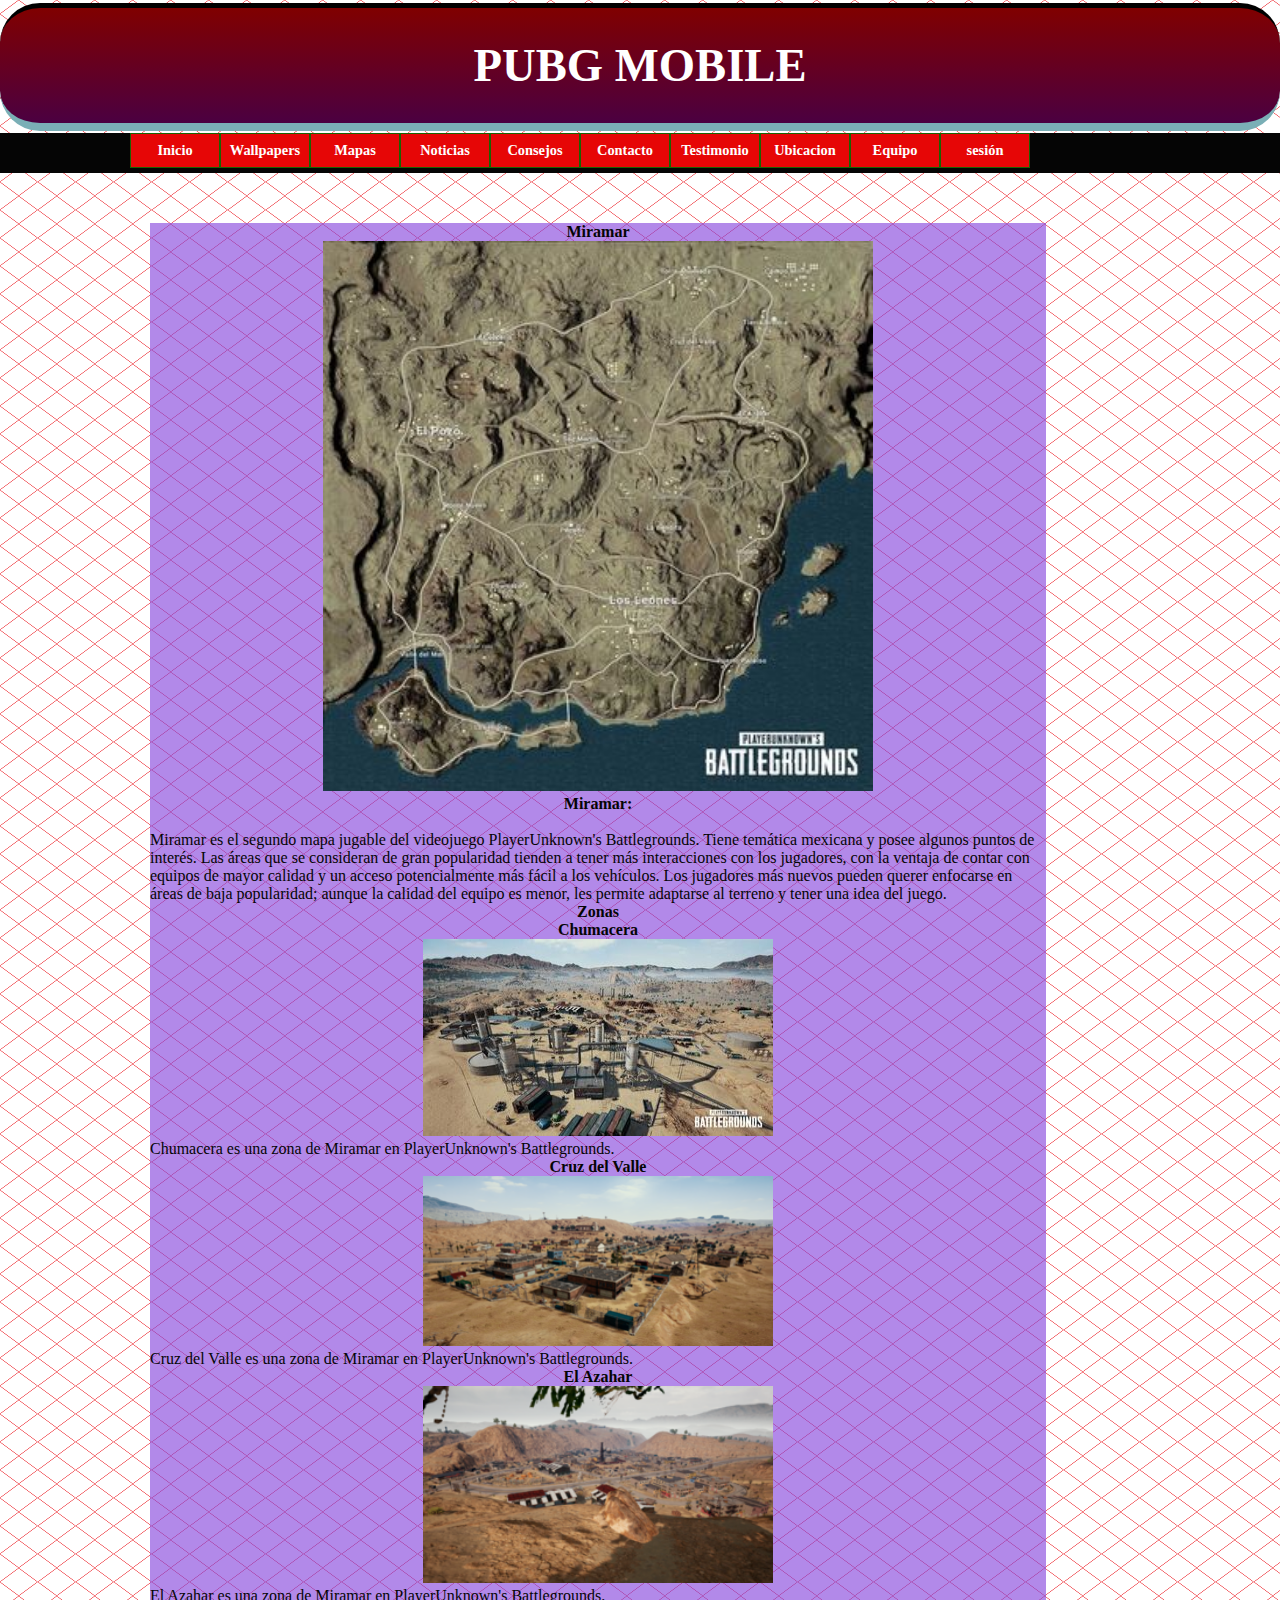
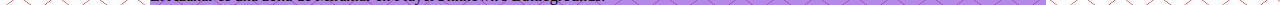
<file: Miramar.html>
<!DOCTYPE html>
<html lang="es">
    <head>
        <!-- Favicon-->
        <link rel="icon" href="images/favicon.png" type="image/png"/>
        <!--Indicaciones de los metas -->
        <meta charset="UTF-8" />
        <meta name="description" content="Uso de div en HTML" />
        <meta name="keywords" content="catalogo,pub mobile,sara,carlo,andy,victor,akm,scar,sarten,dbs,karabine,mosin,m24,awm" />
        <meta name="author" content="Juan Antonio Sánchez León, L18730261@pinotepa.tecnm.mx" />
        <title>...:: Miramar ::.. </title>
        <link rel="stylesheet" type="text/css" href="css/contactos.css" media="all">
        
    </head>
    <body>
        <header> <h1>  PUBG MOBILE  </h1> </header>
        <nav>
        <div id="menu">
            <ul>
              <li class="nivel1"><a href="index.html" class="nivel1">Inicio</a>
            
              </li>
            
              <li class="nivel1"><a href="#" class="nivel1">Wallpapers</a>
            
                <ul>
                    <li><a href="walpapers.html">Wallpapers</a></li>
                    
                </ul>
             </li>
            
              <li class="nivel1"><a href="#" class="nivel1">Mapas</a>
                <ul>
                    <li><a href="Erangel.html">Erangel</a></li>
                    <li><a href="Miramar.html">Miramar</a></li>
                    
                </ul>
             </li>
            
              <li class="nivel1"><a href="#" class="nivel1">Noticias</a>
                <ul>
                    <li><a href="colaboración con League of Legends.html">colaboración con League of Legends</a></li>
                    <li><a href="PUBG Mobile recibió contenido de Baby Shark.html"> PUBG Mobile recibió contenido de Baby Shark</a></li>
                    <li><a href="Suspenden a pro player de PUBG.html"> Suspenden a pro player de PUBG</a></li>
                    
                </ul>
             </li>
              <li class="nivel1"><a href="#" class="nivel1">Consejos</a>
                <ul>
                    <li><a href="tips.html">tips en partida </a></li>
                    <li><a href="controles.html">configuracion de controles</a></li>
                    
                </ul>
              </li>
              <li class="nivel1"><a href="#" class="nivel1">Contacto</a>
                <ul>
                    <li><a href="Contactos.html">Contacto</a></li>
                    
                </ul>
              </li>
              <li class="nivel1"><a href="#" class="nivel1">Testimonio</a>
                <ul>
                  <li><a href="testimonios.html">Testimonio</a></li>

                </ul>
              </li>
              <li class="nivel1"><a href="#" class="nivel1">Ubicacion</a>
                <ul>
                  <li><a href="ubicacion.html">Ubicacion</a></li>

                </ul>
              </li>
              <li class="nivel1"><a href="#" class="nivel1">Equipo</a>
                <ul>
                  <li><a href="equipodetrabajo.html">Equipo de trabajo</a></li>

                </ul>
              </li>
              <li class="nivel1"><a href="#" class="nivel1">sesión</a>
                <ul>
                    <li><a href="Iniciar sesión.html">Iniciar sesión</a></li>
                   
                    
                </ul>
              </li>

            
            </ul>
            </div>
        </nav>
        <div id="contenedor">
          <section>
            
            <div id="map"><strong> <center>Miramar</center></strong>
               <center><img src="images/Miramar.jpg" border="1px"  width="550px" height="550px" hspace="1px" vspace="2px" alt="Miramar" ></center>
               <p>
                  <center><b>Miramar:</b></center><br>
                  Miramar es el segundo mapa jugable del videojuego PlayerUnknown's
                  Battlegrounds. Tiene temática mexicana y posee algunos puntos de interés.
                  Las áreas que se consideran de gran popularidad tienden a tener más
                  interacciones con los jugadores, con la ventaja de contar con equipos
                  de mayor calidad y un acceso potencialmente más fácil a los vehículos.
                  Los jugadores más nuevos pueden querer enfocarse en áreas de baja popularidad;
                  aunque la calidad del equipo es menor, les permite adaptarse al terreno y tener
                  una idea del juego.<br>
               </p> 
            <div id="zona"><strong> <center>Zonas</center></strong></div>
            <div id="o1"><strong> <center>Chumacera</center></strong>
                <center><img src="images/Chumacera.jpg" border="1px"  width="350px" height="197" hspace="1px" vspace="2px" alt="Chumacera" ></center>
                <p>
                    Chumacera es una zona de Miramar en PlayerUnknown's Battlegrounds.
                </p>
            <div id="o2"><strong> <center>Cruz del Valle</center></strong>
                    <center><img src="images/Miramar_Cruz_del_Valle.png" border="1px"  width="350px" height="170" hspace="1px" vspace="2px" alt="Georgopol" ></center>
                    <p>
                        Cruz del Valle es una zona de Miramar en PlayerUnknown's Battlegrounds.
                    </p>
            <div id="o1"><strong> <center>El Azahar</center></strong>
                        <center><img src="images/Miramar_El_Azahar.png" border="1px"  width="350px" height="197" hspace="1px" vspace="2px" alt="El Azahar" ></center>
                        <p>
                            El Azahar es una zona de Miramar en PlayerUnknown's Battlegrounds.
                        </p>
            </div>
            </div>
            </div>
            </div>
            </section>



    </body>   
    </html>
</file>
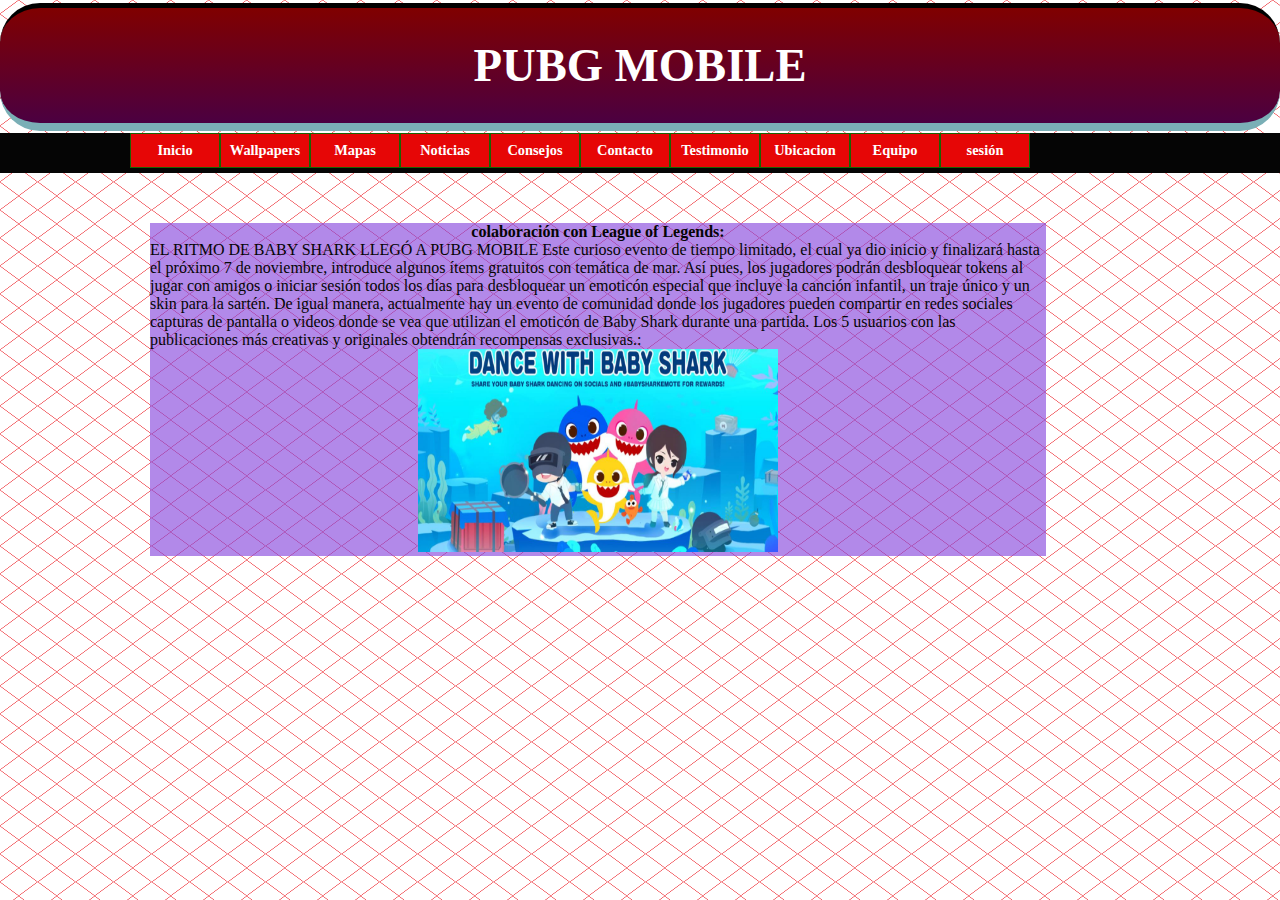
<file: PUBG Mobile recibió contenido de Baby Shark.html>
<!DOCTYPE html>
<html lang="es">
    <head>
        <!-- Favicon-->
        <link rel="icon" href="images/favicon.png" type="image/png"/>
        <!--Indicaciones de los metas -->
        <meta charset="UTF-8" />
        <meta name="description" content="Uso de div en HTML" />
        <meta name="keywords" content="catalogo,pub mobile,sara,carlo,andy,victor,akm,scar,sarten,dbs,karabine,mosin,m24,awm" />
        <meta name="author" content="Juan Antonio Sánchez León, L18730261@pinotepa.tecnm.mx" />
        <title>...::PUBG Mobile recibió contenido de Baby Shark ::.. </title>
        <link rel="stylesheet" type="text/css" href="css/contactos.css" media="all">
        
    </head>
    <body>
        <header> <h1>  PUBG MOBILE  </h1> </header>
        <nav>
        <div id="menu">
            <ul>
              <li class="nivel1"><a href="index.html" class="nivel1">Inicio</a>
            
              </li>
            
              <li class="nivel1"><a href="#" class="nivel1">Wallpapers</a>
            
                <ul>
                    <li><a href="walpapers.html">Wallpapers</a></li>
                    
                </ul>
             </li>
            
              <li class="nivel1"><a href="#" class="nivel1">Mapas</a>
                <ul>
                    <li><a href="Erangel.html">Erangel</a></li>
                    <li><a href="Miramar.html">Miramar</a></li>
                    
                </ul>
             </li>
            
              <li class="nivel1"><a href="#" class="nivel1">Noticias</a>
                <ul>
                    <li><a href="colaboración con League of Legends.html">colaboración con League of Legends</a></li>
                    <li><a href="PUBG Mobile recibió contenido de Baby Shark.html"> PUBG Mobile recibió contenido de Baby Shark</a></li>
                    <li><a href="Suspenden a pro player de PUBG.html"> Suspenden a pro player de PUBG</a></li>
                    
                </ul>
             </li>
              <li class="nivel1"><a href="#" class="nivel1">Consejos</a>
                <ul>
                    <li><a href="tips.html">tips en partida </a></li>
                    <li><a href="controles.html">configuracion de controles</a></li>
                    
                </ul>
              </li>
              <li class="nivel1"><a href="#" class="nivel1">Contacto</a>
                <ul>
                    <li><a href="Contactos.html">Contacto</a></li>
                    
                </ul>
              </li>
              <li class="nivel1"><a href="#" class="nivel1">Testimonio</a>
                <ul>
                  <li><a href="testimonios.html">Testimonio</a></li>

                </ul>
              </li>
              <li class="nivel1"><a href="#" class="nivel1">Ubicacion</a>
                <ul>
                  <li><a href="ubicacion.html">Ubicacion</a></li>

                </ul>
              </li>
              <li class="nivel1"><a href="#" class="nivel1">Equipo</a>
                <ul>
                  <li><a href="equipodetrabajo.html">Equipo de trabajo</a></li>

                </ul>
              </li>
              <li class="nivel1"><a href="#" class="nivel1">sesión</a>
                <ul>
                    <li><a href="Iniciar sesión.html">Iniciar sesión</a></li>
                   
                    
                </ul>
              </li>

            
            </ul>
            </div>
        </nav>
        <section>
        <div id="contenedor">
            
            <div id="map"><strong> <center>colaboración con League of Legends:</center></strong>
               
               <p>
                  
                EL RITMO DE BABY SHARK LLEGÓ A PUBG MOBILE Este curioso evento de tiempo
                limitado, el cual ya dio inicio y finalizará hasta el próximo 7 de noviembre,
                introduce algunos ítems gratuitos con temática de mar. Así pues, los jugadores
                podrán desbloquear tokens al jugar con amigos o iniciar sesión todos los días
                para desbloquear un emoticón especial que incluye la canción infantil, un traje
                único y un skin para la sartén. De igual manera, actualmente hay un evento de
                comunidad donde los jugadores pueden compartir en redes sociales capturas de
                pantalla o videos donde se vea que utilizan el emoticón de Baby Shark durante
                una partida. Los 5 usuarios con las publicaciones más creativas y originales
                obtendrán recompensas exclusivas.:<br>
                  <center><img src="images/noti3.jpg" border="1px"  width="360px" height="203px" hspace="1px" vspace="2px" alt="colaboración con League of Legends" ></center>
               </p> 
               </div>
               </div>
               </section>


    </body>   
    </html>
</file>
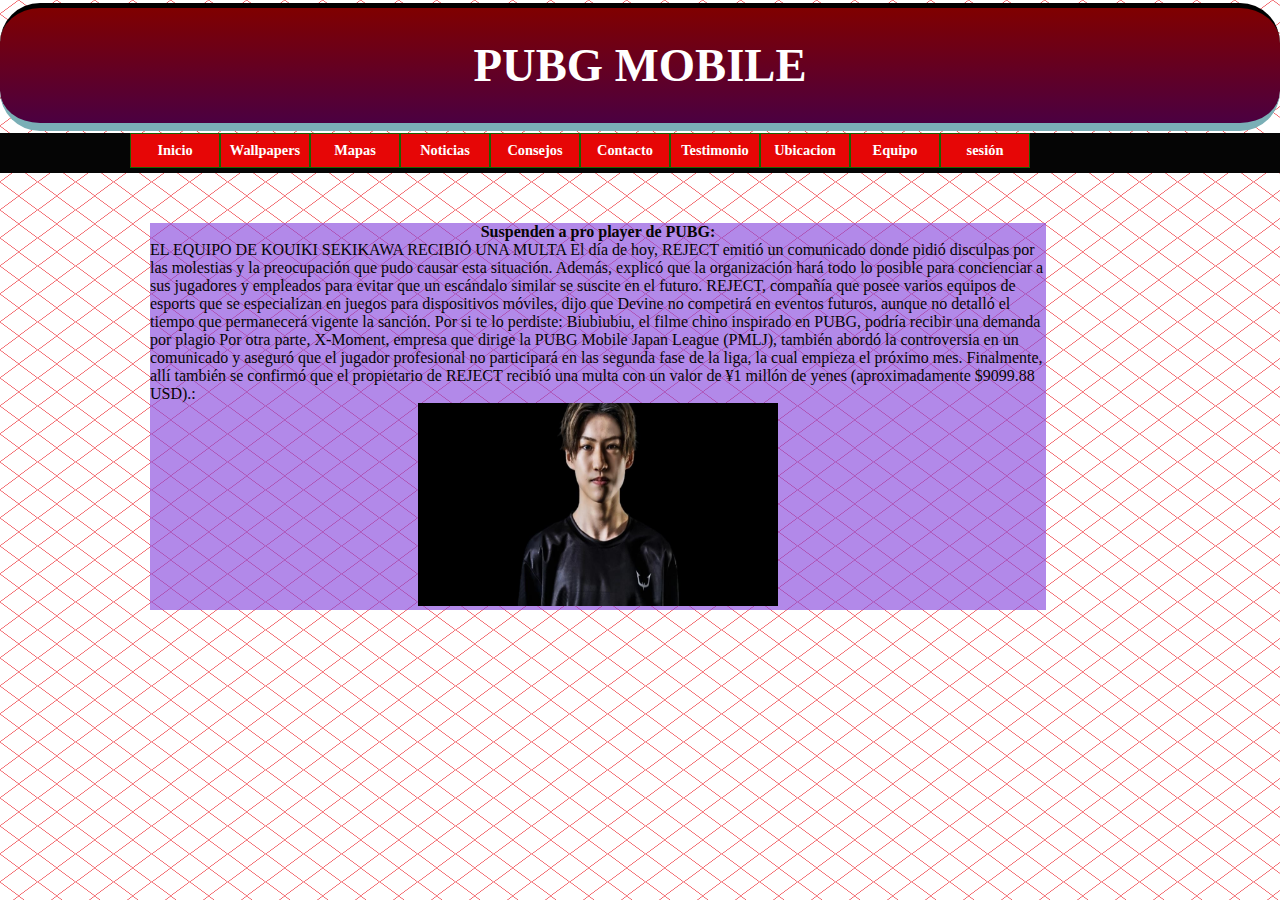
<file: Suspenden a pro player de PUBG.html>
<!DOCTYPE html>
<html lang="es">
    <head>
        <!-- Favicon-->
        <link rel="icon" href="images/favicon.png" type="image/png"/>
        <!--Indicaciones de los metas -->
        <meta charset="UTF-8" />
        <meta name="description" content="Uso de div en HTML" />
        <meta name="keywords" content="catalogo,pub mobile,sara,carlo,andy,victor,akm,scar,sarten,dbs,karabine,mosin,m24,awm" />
        <meta name="author" content="Juan Antonio Sánchez León, L18730261@pinotepa.tecnm.mx" />
        <title>...:: Suspenden a pro player de PUBG ::.. </title>
        <link rel="stylesheet" type="text/css" href="css/contactos.css" media="all">
        
    </head>
    <header> <h1>  PUBG MOBILE  </h1> </header>
        <nav>
        <div id="menu">
            <ul>
              <li class="nivel1"><a href="index.html" class="nivel1">Inicio</a>
            
              </li>
            
              <li class="nivel1"><a href="#" class="nivel1">Wallpapers</a>
            
                <ul>
                    <li><a href="walpapers.html">Wallpapers</a></li>
                    
                </ul>
             </li>
            
              <li class="nivel1"><a href="#" class="nivel1">Mapas</a>
                <ul>
                    <li><a href="Erangel.html">Erangel</a></li>
                    <li><a href="Miramar.html">Miramar</a></li>
                    
                </ul>
             </li>
            
              <li class="nivel1"><a href="#" class="nivel1">Noticias</a>
                <ul>
                    <li><a href="colaboración con League of Legends.html">colaboración con League of Legends</a></li>
                    <li><a href="PUBG Mobile recibió contenido de Baby Shark.html"> PUBG Mobile recibió contenido de Baby Shark</a></li>
                    <li><a href="Suspenden a pro player de PUBG.html"> Suspenden a pro player de PUBG</a></li>
                    
                </ul>
             </li>
              <li class="nivel1"><a href="#" class="nivel1">Consejos</a>
                <ul>
                    <li><a href="tips.html">tips en partida </a></li>
                    <li><a href="controles.html">configuracion de controles</a></li>
                    
                </ul>
              </li>
              <li class="nivel1"><a href="#" class="nivel1">Contacto</a>
                <ul>
                    <li><a href="Contactos.html">Contacto</a></li>
                    
                </ul>
              </li>
              <li class="nivel1"><a href="#" class="nivel1">Testimonio</a>
                <ul>
                  <li><a href="testimonios.html">Testimonio</a></li>

                </ul>
              </li>
              <li class="nivel1"><a href="#" class="nivel1">Ubicacion</a>
                <ul>
                  <li><a href="ubicacion.html">Ubicacion</a></li>

                </ul>
              </li>
              <li class="nivel1"><a href="#" class="nivel1">Equipo</a>
                <ul>
                  <li><a href="equipodetrabajo.html">Equipo de trabajo</a></li>

                </ul>
              </li>
              <li class="nivel1"><a href="#" class="nivel1">sesión</a>
                <ul>
                    <li><a href="Iniciar sesión.html">Iniciar sesión</a></li>
                   
                    
                </ul>
              </li>

            
            </ul>
            </div>
        </nav>
        <section>
        <div id="contenedor">
            
            <div id="map"><strong> <center>Suspenden a pro player de PUBG:</center></strong>
               
               <p>
                  
                EL EQUIPO DE KOUIKI SEKIKAWA RECIBIÓ UNA MULTA El día de hoy, REJECT emitió un
                comunicado donde pidió disculpas por las molestias y la preocupación que pudo
                causar esta situación. Además, explicó que la organización hará todo lo posible
                para concienciar a sus jugadores y empleados para evitar que un escándalo similar
                se suscite en el futuro. REJECT, compañía que posee varios equipos de esports que
                se especializan en juegos para dispositivos móviles, dijo que Devine no competirá
                en eventos futuros, aunque no detalló el tiempo que permanecerá vigente la sanción.
                Por si te lo perdiste: Biubiubiu, el filme chino inspirado en PUBG, podría recibir
                una demanda por plagio Por otra parte, X-Moment, empresa que dirige la PUBG Mobile
                Japan League (PMLJ), también abordó la controversia en un comunicado y aseguró que
                el jugador profesional no participará en las segunda fase de la liga, la cual empieza
                el próximo mes. Finalmente, allí también se confirmó que el propietario de REJECT recibió
                una multa con un valor de ¥1 millón de yenes (aproximadamente $9099.88 USD).:<br>
                  <center><img src="images/noti4.jpg" border="1px"  width="360px" height="203px" hspace="1px" vspace="2px" alt="Suspenden a pro player" ></center>
               </p> 
               </div>
               </div>
               </section>
               


    </body>   
    </html>
</file>
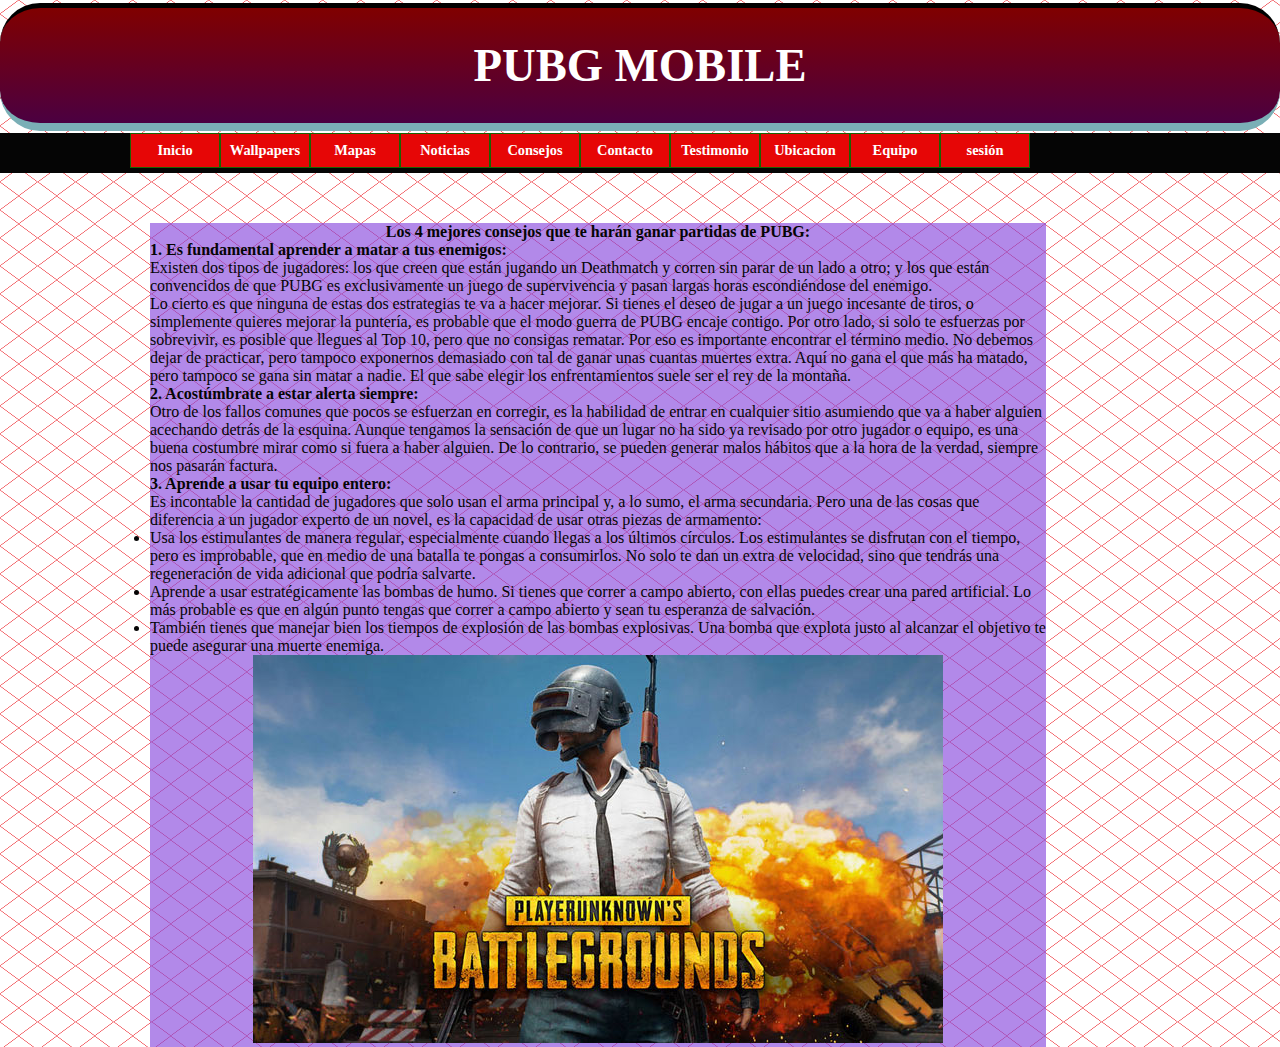
<file: tips.html>
<!DOCTYPE html>
<html lang="es">
    <head>
        <!-- Favicon-->
        <link rel="icon" href="images/favicon.png" type="image/png"/>
        <!--Indicaciones de los metas -->
        <meta charset="UTF-8" />
        <meta name="description" content="Uso de div en HTML" />
        <meta name="keywords" content="catalogo,pub mobile,sara,carlo,andy,victor,akm,scar,sarten,dbs,karabine,mosin,m24,awm" />
        <meta name="author" content="Juan Antonio Sánchez León, L18730261@pinotepa.tecnm.mx" />
        <title>...::Tips en partida ::.. </title>
        <link rel="stylesheet" type="text/css" href="css/contactos.css" media="all">
        
    </head>
    <body>
        <header> <h1>  PUBG MOBILE  </h1> </header>
        <nav>
        <div id="menu">
            <ul>
              <li class="nivel1"><a href="index.html" class="nivel1">Inicio</a>
            
              </li>
            
              <li class="nivel1"><a href="walpapers.html" class="nivel1">Wallpapers</a>
            
                <ul>
                    <li><a href="#">Wallpapers</a></li>
                    
                </ul>
             </li>
            
              <li class="nivel1"><a href="#" class="nivel1">Mapas</a>
                <ul>
                    <li><a href="Erangel.html">Erangel</a></li>
                    <li><a href="Miramar.html">Miramar</a></li>
                    
                </ul>
             </li>
            
              <li class="nivel1"><a href="#" class="nivel1">Noticias</a>
                <ul>
                    <li><a href="colaboración con League of Legends.html">colaboración con League of Legends</a></li>
                    <li><a href="PUBG Mobile recibió contenido de Baby Shark.html"> PUBG Mobile recibió contenido de Baby Shark</a></li>
                    <li><a href="Suspenden a pro player de PUBG.html"> Suspenden a pro player de PUBG</a></li>
                    
                </ul>
             </li>
              <li class="nivel1"><a href="#" class="nivel1">Consejos</a>
                <ul>
                    <li><a href="tips.html">tips en partida </a></li>
                    <li><a href="controles.html">configuracion de controles</a></li>
                    
                </ul>
              </li>
              <li class="nivel1"><a href="#" class="nivel1">Contacto</a>
                <ul>
                    <li><a href="Contactos.html">Contacto</a></li>
                    
                </ul>
              </li>
              <li class="nivel1"><a href="#" class="nivel1">Testimonio</a>
                <ul>
                  <li><a href="testimonios.html">Testimonio</a></li>

                </ul>
              </li>
              <li class="nivel1"><a href="#" class="nivel1">Ubicacion</a>
                <ul>
                  <li><a href="ubicacion.html">Ubicacion</a></li>

                </ul>
              </li>
              <li class="nivel1"><a href="#" class="nivel1">Equipo</a>
                <ul>
                  <li><a href="equipodetrabajo.html">Equipo de trabajo</a></li>

                </ul>
              </li>
              <li class="nivel1"><a href="#" class="nivel1">sesión</a>
                <ul>
                    <li><a href="Iniciar sesión.html">Iniciar sesión</a></li>
                   
                    
                </ul>
              </li>

            
            </ul>
            </div>
        </nav>
        <section>
        <div id="contenedor">
            
            <div id="map"><strong> <center>Los 4 mejores consejos que te harán ganar partidas de PUBG:</center></strong>
               
               <p>
                  
                <b>1. Es fundamental aprender a matar a tus enemigos:</b><br>
                Existen dos tipos de jugadores: los que creen que están jugando
                un Deathmatch y corren sin parar de un lado a otro; y los que están
                convencidos de que PUBG es exclusivamente un juego de supervivencia
                y pasan largas horas escondiéndose del enemigo.<br>
                Lo cierto es que ninguna de estas dos estrategias te va a hacer mejorar.
                Si tienes el deseo de jugar a un juego incesante de tiros, o simplemente
                quieres mejorar la puntería, es probable que el modo guerra de PUBG encaje
                contigo. Por otro lado, si solo te esfuerzas por sobrevivir, es posible que
                llegues al Top 10, pero que no consigas rematar.
                Por eso es importante encontrar el término medio. No debemos dejar de
                practicar, pero tampoco exponernos demasiado con tal de ganar unas cuantas
                muertes extra. Aquí no gana el que más ha matado, pero tampoco se gana sin matar
                a nadie. El que sabe elegir los enfrentamientos suele ser el rey de la montaña.<br>
                <b>2. Acostúmbrate a estar alerta siempre:</b><br>
                Otro de los fallos comunes que pocos se esfuerzan en corregir, es la habilidad
                de entrar en cualquier sitio asumiendo que va a haber alguien acechando detrás
                de la esquina. Aunque tengamos la sensación de que un lugar no ha sido ya revisado
                por otro jugador o equipo, es una buena costumbre mirar como si fuera a haber alguien.
                De lo contrario, se pueden generar malos hábitos que a la hora de la verdad,
                siempre nos pasarán factura.<br>
                <b>3. Aprende a usar tu equipo entero:</b><br>
                Es incontable la cantidad de jugadores que solo usan el
                arma principal y, a lo sumo, el arma secundaria. Pero una
                de las cosas que diferencia a un jugador experto de un novel,
                es la capacidad de usar otras piezas de armamento:
                <li>Usa los estimulantes de manera regular, especialmente cuando llegas
                    a los últimos círculos. Los estimulantes se disfrutan con el tiempo,
                    pero es improbable, que en medio de una batalla te pongas a consumirlos.
                    No solo te dan un extra de velocidad, sino que tendrás una regeneración
                    de vida adicional que podría salvarte.</li>
                <li>Aprende a usar estratégicamente las bombas de humo.
                    Si tienes que correr a campo abierto, con ellas puedes
                    crear una pared artificial. Lo más probable es que en
                    algún punto tengas que correr a campo abierto y sean tu
                    esperanza de salvación.</li>
                <li>También tienes que manejar bien los tiempos de explosión de las bombas
                    explosivas. Una bomba que explota justo al alcanzar el objetivo te puede
                    asegurar una muerte enemiga.</li>
                
                  <center><img src="images/tips.jpg" border="1px"  width="690px" height="388px" hspace="1px" vspace="2px" alt="colaboración con League of Legends" ></center>
               </p> 
               </div>
               </div>
               </section>


    </body>   
    </html>
</file>
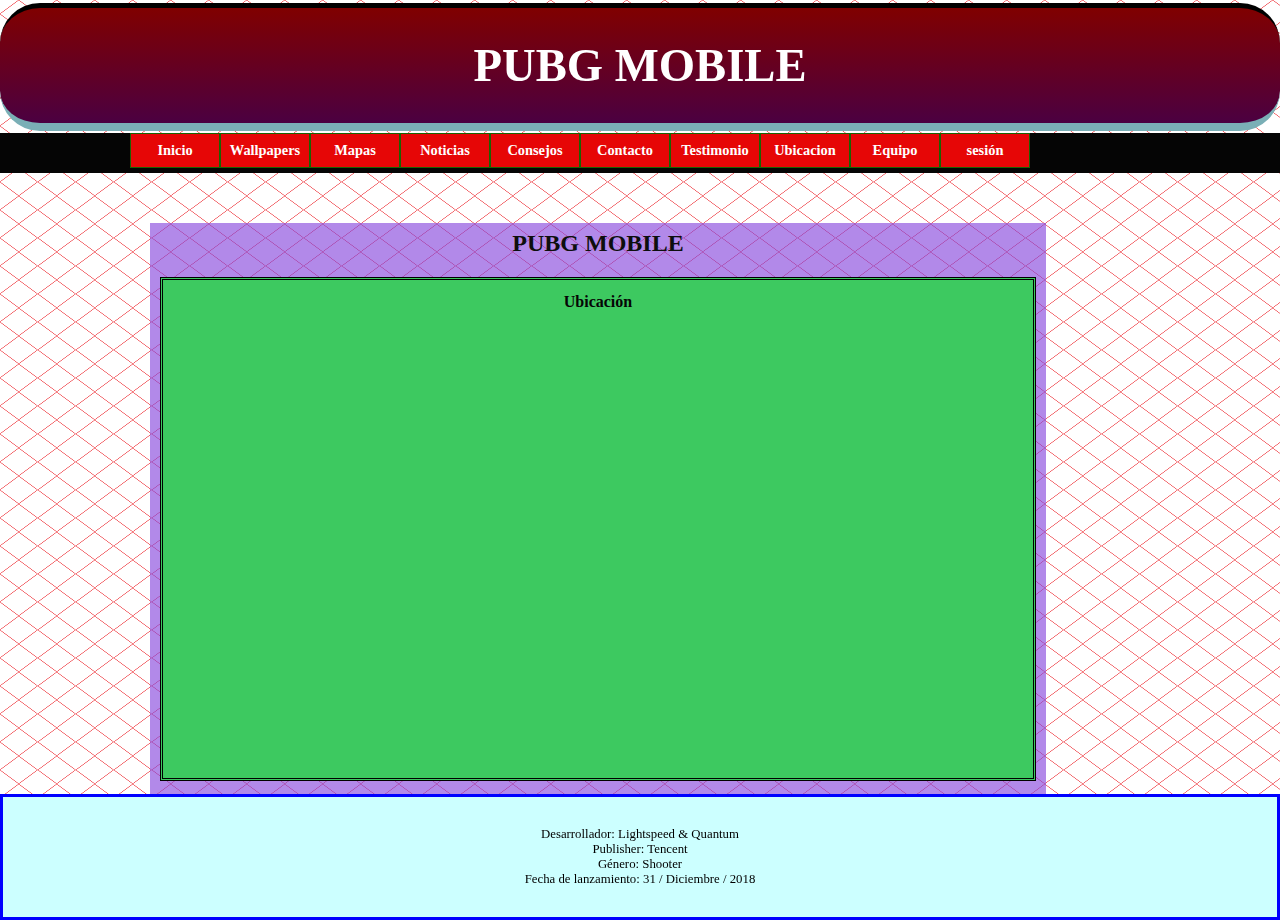
<file: ubicacion.html>
<!DOCTYPE html>
<html lang="es">
    <head>
            <title>  ...:: Proyecto tec campus Pinotepa ::...     </title>

            <Link rel="icon" href="images/favicon.png" type="image/png"/>
            <meta charset="UTF-8" />
            <meta name="description" content="Pagina principal de Pubg mobile con su respectivo menu y hoja de estilo externa "/>
            <meta name="keywords" content="Pubg">
            <meta name="author" content="Juan Antonio Sánchez León  , L18730261@pinotepa.tecnm.mx" />
            <meta name ="Languaje" content="ES"/>
            <meta http-equiv="Content-Type" content="text/html;charset=ISO-8859-1">
            <meta name="robots" content="Index, Follow">
            <meta http-equiv="pragma" content="no-cache">
            <meta http-equiv="refresh" content="600">

            <link rel="stylesheet" type="text/css" href="css/contactos.css" media="all">

    </head>



    <body bgcolor="red">
        <header> <h1>  PUBG MOBILE  </h1> </header>
        <nav>
        <div id="menu">
            <ul>
              <li class="nivel1"><a href="index.html" class="nivel1">Inicio</a>
            
              </li>
            
              <li class="nivel1"><a href="#" class="nivel1">Wallpapers</a>
            
                <ul>
                    <li><a href="walpapers.html">Wallpapers</a></li>
                    
                </ul>
             </li>
            
              <li class="nivel1"><a href="#" class="nivel1">Mapas</a>
                <ul>
                    <li><a href="Erangel.html">Erangel</a></li>
                    <li><a href="Miramar.html">Miramar</a></li>
                    
                </ul>
             </li>
            
              <li class="nivel1"><a href="#" class="nivel1">Noticias</a>
                <ul>
                    <li><a href="colaboración con League of Legends.html">colaboración con League of Legends</a></li>
                    <li><a href="PUBG Mobile recibió contenido de Baby Shark.html"> PUBG Mobile recibió contenido de Baby Shark</a></li>
                    <li><a href="Suspenden a pro player de PUBG.html"> Suspenden a pro player de PUBG</a></li>
                    
                </ul>
             </li>
              <li class="nivel1"><a href="#" class="nivel1">Consejos</a>
                <ul>
                    <li><a href="tips.html">tips en partida </a></li>
                    <li><a href="controles.html">configuracion de controles</a></li>
                    
                </ul>
              </li>
              <li class="nivel1"><a href="#" class="nivel1">Contacto</a>
                <ul>
                    <li><a href="Contactos.html">Contacto</a></li>
                    
                </ul>
              </li>
              <li class="nivel1"><a href="#" class="nivel1">Testimonio</a>
                <ul>
                  <li><a href="testimonios.html">Testimonio</a></li>

                </ul>
              </li>
              <li class="nivel1"><a href="#" class="nivel1">Ubicacion</a>
                <ul>
                  <li><a href="ubicacion.html">Ubicacion</a></li>

                </ul>
              </li>
              <li class="nivel1"><a href="#" class="nivel1">Equipo</a>
                <ul>
                  <li><a href="equipodetrabajo.html">Equipo de trabajo</a></li>

                </ul>
              </li>
              <li class="nivel1"><a href="#" class="nivel1">sesión</a>
                <ul>
                    <li><a href="Iniciar sesión.html">Iniciar sesión</a></li>
                   
                    
                </ul>
              </li>

            
            </ul>
            </div>
        </nav>
        <section>

            <h1>PUBG MOBILE</h1>
           
                    <article>
                        <p>
                            <center><b>Ubicación</b></center>
                        </p>
                        <p>
                            <center><iframe src="https://www.google.com/maps/embed?pb=!1m18!1m12!1m3!1d16096.716089972764!2d-98.06728307636912!3d16.341899738397732!2m3!1f0!2f0!3f0!3m2!1i1024!2i768!4f13.1!3m3!1m2!1s0x85b7e19e7da94e15%3A0x72bd84739c3c3438!2sPinotepa%20Nacional%2C%20Oax.!5e0!3m2!1ses!2smx!4v1636642099309!5m2!1ses!2smx" width="600" height="450" style="border:0;" allowfullscreen="" loading="lazy"></iframe> </center>
                        </p>
                        
                    </article>
        </section>
        

        <footer>
            <p>Desarrollador: Lightspeed & Quantum<br>
                Publisher: Tencent<br>
                Género: Shooter<br>
                Fecha de lanzamiento: 31 / Diciembre / 2018<br>
            </p>

            
        </footer>   
    </body>

</html>
</file>
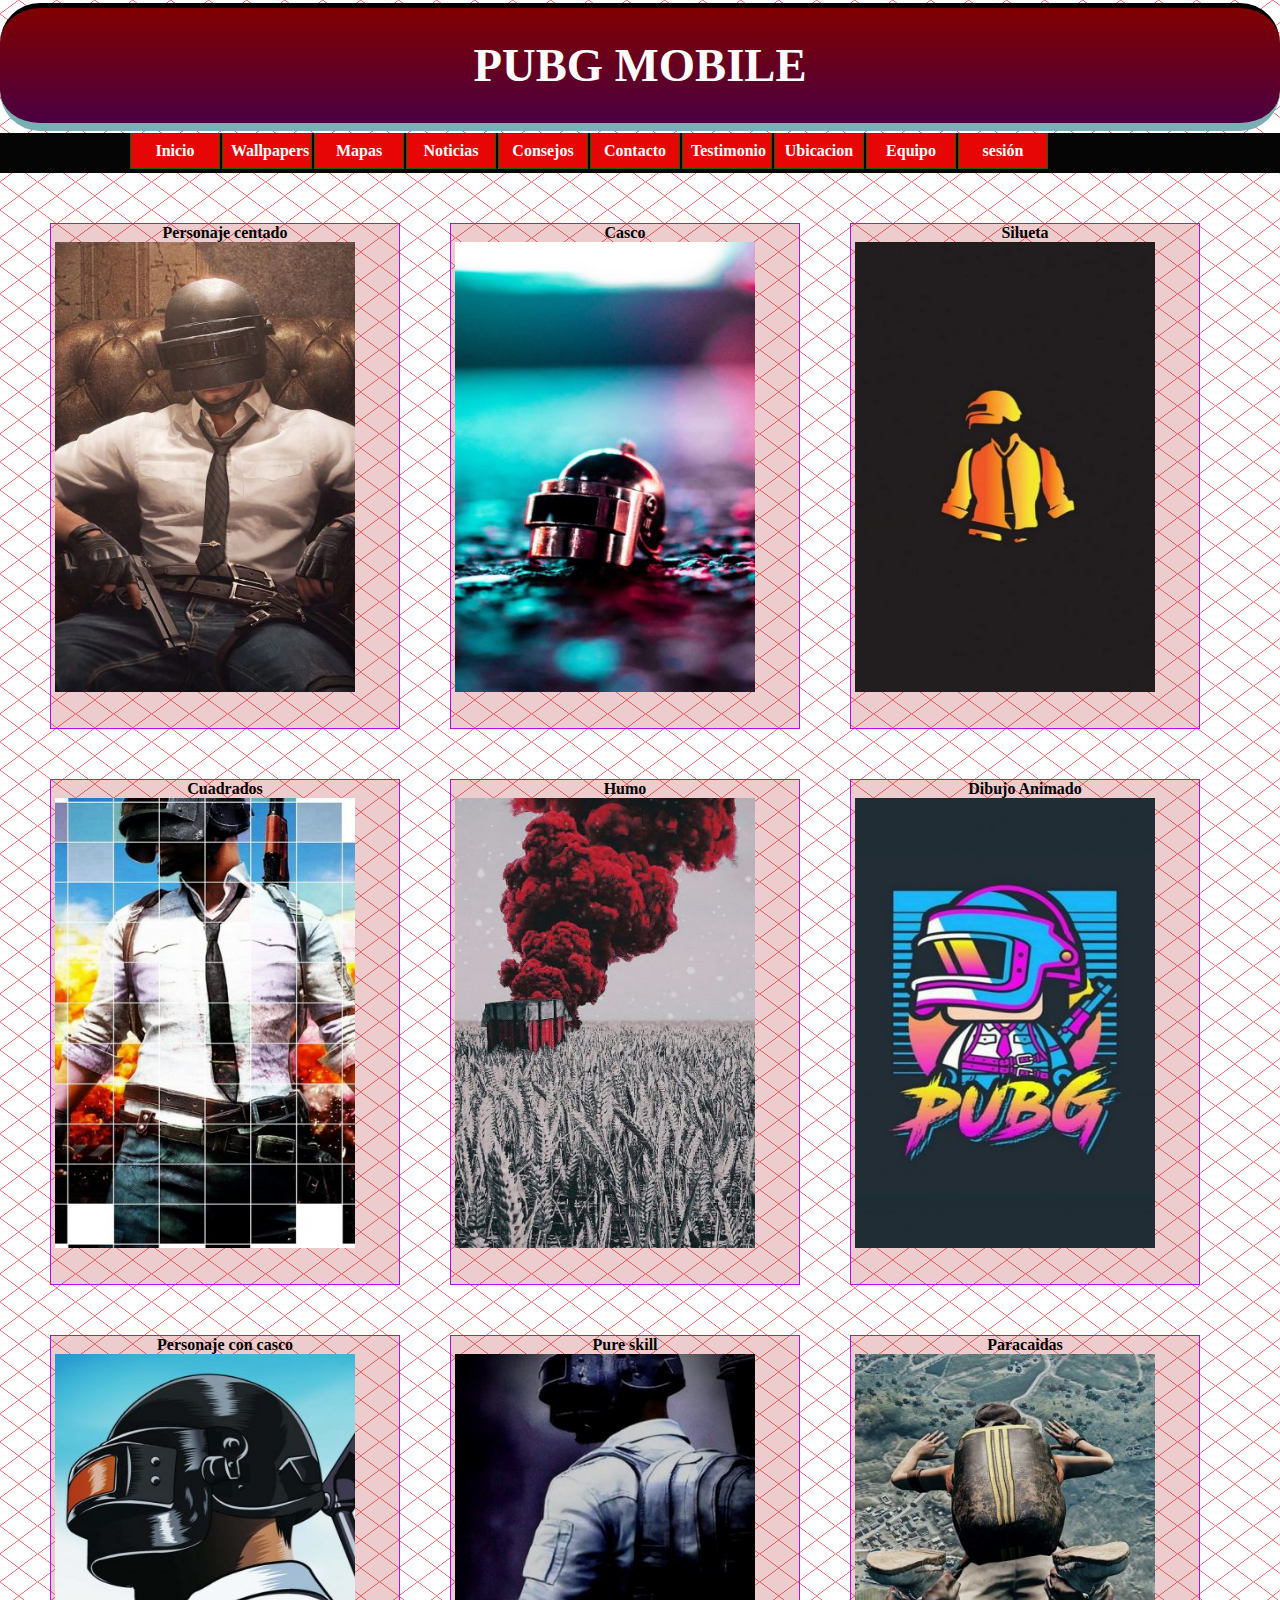
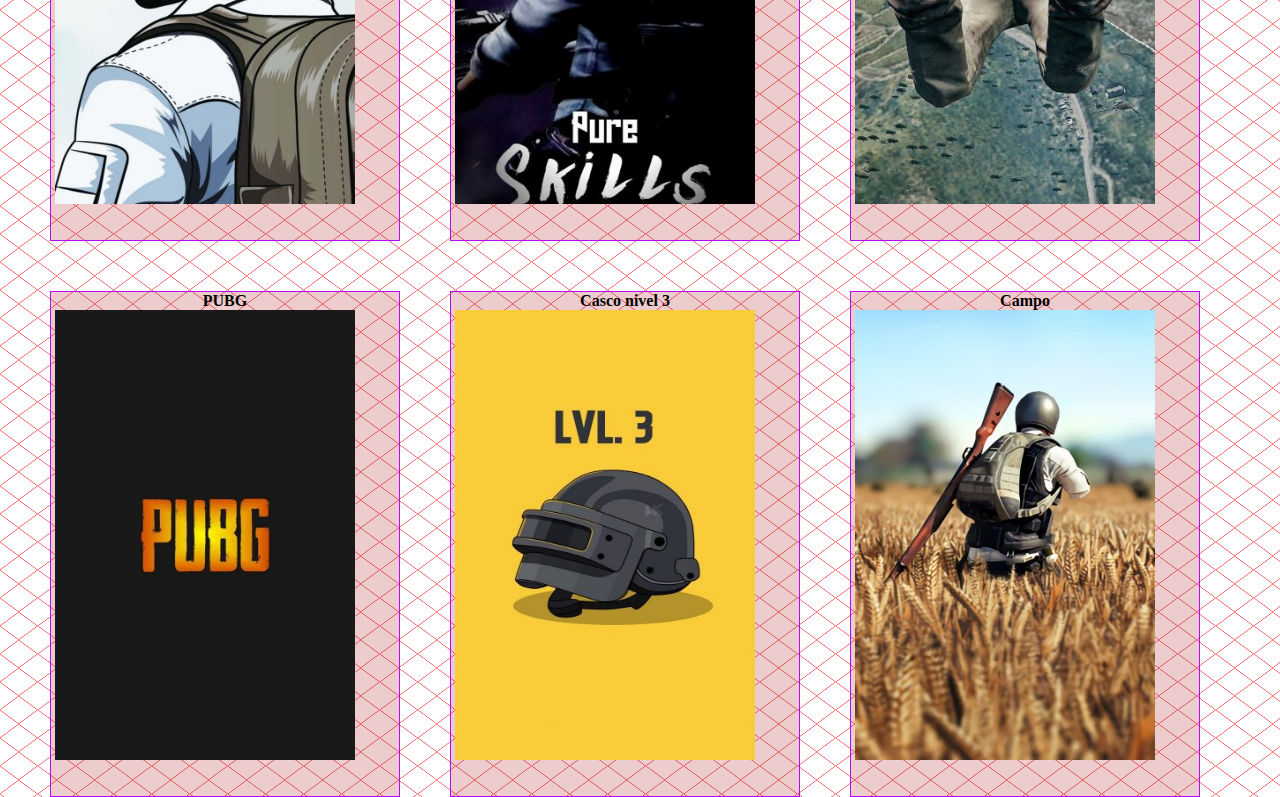
<file: walpapers.html>
<!DOCTYPE html>
<html lang="es">
    <head>
        <!-- Favicon-->
        <link rel="icon" href="images/favicon.png" type="image/png"/>
        <!--Indicaciones de los metas -->
        <meta charset="UTF-8" />
        <meta name="description" content="Uso de div en HTML" />
        <meta name="keywords" content="catalogo,pub mobile,sara,carlo,andy,victor,akm,scar,sarten,dbs,karabine,mosin,m24,awm" />
        <meta name="author" content="Juan Antonio Sánchez León, L18730261@pinotepa.tecnm.mx" />
        <title>...:: Wallpapers ::.. </title>
        <link rel="stylesheet" type="text/css" href="css/wal.css" media="all">
        
    </head>
    <body>
      <header> <h1>  PUBG MOBILE  </h1> </header>
      <nav>
      <div id="menu">
          <ul>
            <li class="nivel1"><a href="#" class="nivel1">Inicio</a>
          
            </li>
          
            <li class="nivel1"><a href="#" class="nivel1">Wallpapers</a>
          
              <ul>
                  <li><a href="#">Wallpapers</a></li>
                  
              </ul>
           </li>
          
            <li class="nivel1"><a href="#" class="nivel1">Mapas</a>
              <ul>
                  <li><a href="Erangel.html">Erangel</a></li>
                  <li><a href="Miramar.html">Miramar</a></li>
                  
              </ul>
           </li>
          
            <li class="nivel1"><a href="#" class="nivel1">Noticias</a>
              <ul>
                  <li><a href="colaboración con League of Legends.html">colaboración con League of Legends</a></li>
                  <li><a href="PUBG Mobile recibió contenido de Baby Shark.html"> PUBG Mobile recibió contenido de Baby Shark</a></li>
                  <li><a href="Suspenden a pro player de PUBG.html"> Suspenden a pro player de PUBG</a></li>
                  
              </ul>
           </li>
            <li class="nivel1"><a href="#" class="nivel1">Consejos</a>
              <ul>
                  <li><a href="tips.html">tips en partida </a></li>
                  <li><a href="controles.html">configuracion de controles</a></li>
                  
              </ul>
            </li>
            <li class="nivel1"><a href="#" class="nivel1">Contacto</a>
              <ul>
                  <li><a href="Contactos.html">Contacto</a></li>
                  
              </ul>
            </li>
            <li class="nivel1"><a href="#" class="nivel1">Testimonio</a>
               <ul>
                 <li><a href="testimonios.html">Testimonio</a></li>

               </ul>
             </li>
             <li class="nivel1"><a href="#" class="nivel1">Ubicacion</a>
               <ul>
                 <li><a href="ubicacion.html">Ubicacion</a></li>

               </ul>
             </li>
             <li class="nivel1"><a href="#" class="nivel1">Equipo</a>
               <ul>
                 <li><a href="equipodetrabajo.html">Equipo de trabajo</a></li>

               </ul>
             </li>
             <li class="nivel1"><a href="#" class="nivel1">sesión</a>
               <ul>
                   <li><a href="Iniciar sesión.html">Iniciar sesión</a></li>
                  
                   
               </ul>
             </li>

          
          </ul>
          </div>
      </nav>
        <div id="contenedor">
            
            <div class="fondo"><strong> <center>Personaje centado</center></strong>
               <img src="images/personaje1.jpg" border="1px"  width="300px" height="450px" hspace="1px" vspace="2px" alt="Personaje 1" >
            </div>
            <div class="fondo"><strong> <center>Casco</center></strong>
                <img src="images/casco.jpg" border="1px"  width="300px" height="450x" hspace="1px" vspace="2px" alt="Personaje 1" >
             </div>
             <div class="fondo"><strong> <center>Silueta</center></strong>
                <img src="images/silueta.jpg" border="1px"  width="300px" height="450px" hspace="1px" vspace="2px" alt="Personaje 1" > 
             </div>
             <div class="fondo"><strong> <center>Cuadrados</center></strong>
               <img src="images/cuadricula.jpg" border="1px"  width="300px" height="450px" hspace="1px" vspace="2px" alt="Personaje 1" >
             </div>
             <div class="fondo"><strong> <center>Humo</center></strong>
                <img src="images/humo.jpg" border="1px"  width="300px" height="450px" hspace="1px" vspace="2px" alt="Personaje 1" >
             </div>
             <div class="fondo"><strong> <center>Dibujo Animado</center></strong>
                <img src="images/animado.jpg" border="1px"  width="300px" height="450px" hspace="1px" vspace="2px" alt="Personaje 1" >
             </div>
             <div class="fondo"><strong> <center>Personaje con casco</center></strong>
                <img src="images/pc.jpg" border="1px"  width="300px" height="450px" hspace="1px" vspace="2px" alt="Personaje 1" > 
             </div>
             <div class="fondo"><strong> <center>Pure skill</center></strong>
                <img src="images/ps.jpg" border="1px"  width="300px" height="450px" hspace="1px" vspace="2px" alt="Personaje 1" > 
             </div>
             <div class="fondo"><strong> <center>Paracaidas</center></strong>
                <img src="images/paracaidas.jpg" border="1px"  width="300px" height="450px" hspace="1px" vspace="2px" alt="Personaje 1" >
             </div>
             <div class="fondo"><strong> <center>PUBG</center></strong>
                <img src="images/letra.jpg" border="1px"  width="300px" height="450px" hspace="1px" vspace="2px" alt="Personaje 1" >
             </div>
             <div class="fondo"><strong> <center>Casco nivel 3</center></strong>
                <img src="images/c3.jpg" border="1px"  width="300px" height="450px" hspace="1px" vspace="2px" alt="Personaje 1" >
             </div>
             <div class="fondo"><strong> <center>Campo</center></strong>
                <img src="images/campo.jpg" border="1px"  width="300px" height="450px" hspace="1px" vspace="2px" alt="Personaje 1" > 
             </div>



    </body>   
    </html>
</file>
<file: css/index.css>
*{
    margin: 0px;
    
}

body {
  margin:0px;
  padding: 0px;
}

header {
  background: linear-gradient(to bottom, rgb(128, 0, 0), rgb(75, 0, 65));
  text-align: center;
  text-decoration: bold;
  color:#ffffff;
  width: 100%;
  height: 80px;
  padding-top: 30px;
  padding-bottom: 5px;


  border-bottom-style: solid;
  border-bottom-width: 8px;
  border-bottom-color: #7aafb6;

  border-radius: 40px 40px  40px 40px;
  border-top-style:solid; 
  margin-top: 3px;
  
  border-top-width: 5px;
  border-top-color: #000000;

} 
h1 {
    font-size: 35pt;
    font-family: Tahoma, Georgia, "Times New Roman", Times, Serif;
    text-align: center;
}

nav {
    width: 100%;
    height: 40px;
    background-color: #050505;
    margin: auto;
  }
  


#menu {  
    text-align: center;
    font-size: 0.9em;
    /*esta es la anchura del menu para que salgan en una linea**/
    width: 1100px;
    margin: 2px auto;
    
    
    }
    
    #menu ul { 
    list-style-type: none;
    }
    /**acomoda los cuadro del menu**/
    #menu ul li.nivel1 { float: left;
    width: 90px;
    margin-right: 0px;
    }
    
    #menu ul li a {display: block;
    text-decoration: none;
    color: #fff;
    background-color: #e60606;
    border: solid 1px rgb(25, 99, 3);
    padding: 8px;
    position: relative;
    font-weight: bold;
    z-index: 1;
    }
    
    #menu ul li:hover {position: relative;}
    
    #menu ul li a:hover, #menu ul li:hover a.nivel1
    {
    color: #000;
    
    }
    
    #menu ul li a.nivel1 {display: block!important;display: none;
    position: relative;
    }
    
    #menu ul li ul {display: none;
    }
    /*alineacion del submenu**/
    #menu ul li a:hover ul, #menu ul li:hover ul {display: block;
    position: absolute;left: -40px;
    }
    
    #menu ul li ul li a {width: 158px;
    padding: 4px 0px 8px 0px;
    border-top-color: #000;
    }
    #menu ul li ul li a:hover {border-top-color: #000;
    position: relative;
    }

  /* Contacto */

  h1.title{ 
    font-family:Tahoma, cursive; 
    padding:0px; 
    text-shadow: black 2px 2px 2px;
    color: #2ccbe0;
  }
  
  .logo img{
    width: 100px;
    height: 100px;
  }
  
  
  body{ 
    background-image: url("../images/bg.png")
  }
  
  img{
    border: 0px;
  }
  
  .contenedor{
    position: absolute;
    top: 60%;
    transform: translateY(-40%);
    width: 100%;
    padding: 0 20px;
   
    
  }
  
  .contacto-form{
    display: flex;
    max-width: 550px;
    margin: 0 auto;
    background: rgba(8, 8, 8, 0.8);
    padding: 30px;
    border-radius: 5px;
    box-shadow: 0 0 10px rgba(73, 2, 49, 0.3);
    
  }
  
  .input-fields{
    display: flex;
    flex-direction: column;
    margin-right: 4%;
  }
  
  .input-fields,
  .mensaje{
    width: 48%;
  }
  
  .input-fields .input,
  .mensaje textarea{
    margin: 10px 0;
    background: transparent;
    border: 0px;
    border-bottom: 2px solid #c5ecfd;
    padding: 10px;
    color: #c5ecfd;
    width: 100%;
  }
  
  .mensaje textarea{
    height: 212px;
  }
  
  ::-webkit-input-placeholder {
    
    color: #c5ecfd;
  }
  ::-moz-placeholder {
    
    color: #c5ecfd;
  }
  :-ms-input-placeholder {
    
    color: #c5ecfd;
  }
  
  .boton {
      background: linear-gradient(to bottom, rgb(128, 0, 0), rgb(75, 0, 65));
      text-align: center;
      padding: 15px;
      border-radius: 5px;
      color: #fff;
      cursor: pointer;
      text-transform: uppercase;
  }
  
  @media screen and (max-width: 600px){
    .contact-form{
      flex-direction: column;
    }
    .msg textarea{
      height: 80px;
    }
    .input-fields,
    .msg{
      width: 100%;
    }
  }
  section
{
    width: 70%;
    background: #8847dda4;
    float: left;
   
    color:#050505;
      /*el primero arriba el ultimo mueve hacia la derecha  */
  margin: 20px auto auto 30px;
    
}

section h1{
    text-align:center;
    padding: 0.3em;
    color:rgb(13, 14, 13);
    font-size: 1.5em;
}
section h2{
    text-align:center;
    padding: 0.5em;
    color:#0000da;
    font-size: 1.5em;
}
section h3{
    text-align:left;
    padding: 0.3em;
    color:#131413;
    font-size: 1em;
}

article{
    margin: 0.8em 0.6em;
    padding: 0.8em 0.6em;
    background-color: rgb(61, 201, 96);
    border: 3px double black;


}
article p{
    text-align:justifity;
    font-size: 0.9em;
}
aside{
    width: 22%;
    float: left;
    background-color: rgba(197, 10, 10, 0.918);
      /*el primero arriba el ultimo mueve hacia la derecha  */
  margin: 20px auto auto 60px;
}

#anuncio{
    margin: 20px;
    padding: 10px;
    border: 2px solid blue;
    background-color:#5e22ac;
}
#anuncio h1{
    text-align: center;
    font-size: 1.1em;
}
#anuncio h2{
    text-align: center;
    font-size: 1.1em;
}
#anuncio p{
    text-align: justify;
    font-size:10px;

}
footer{
    clear:both;
    background-color: #ccffff;
    border: 3px solid blue;

}
footer p{
    text-align:center;
    font-size: 0.8em;
    color:#000000;
    padding: 30px;
}
</file>
<file: css/contactos.css>
*{
    margin: 0px;
    
}

body {
  margin:0px;
  padding: 0px;
}

header {
  background: linear-gradient(to bottom, rgb(128, 0, 0), rgb(75, 0, 65));
  text-align: center;
  text-decoration: bold;
  color:#ffffff;
  width: 100%;
  height: 80px;
  padding-top: 30px;
  padding-bottom: 5px;


  border-bottom-style: solid;
  border-bottom-width: 8px;
  border-bottom-color: #7aafb6;

  border-radius: 40px 40px  40px 40px;
  border-top-style:solid; 
  margin-top: 3px;
  
  border-top-width: 5px;
  border-top-color: #000000;

} 
h1 {
    font-size: 35pt;
    font-family: Tahoma, Georgia, "Times New Roman", Times, Serif;
    text-align: center;
}

nav {
    width: 100%;
    height: 40px;
    background-color: #050505;
    margin: auto;
  }
  


#menu {  
    text-align: center;
    font-size: 0.9em;
    /*esta es la anchura del menu para que salgan en una linea**/
    width: 1100px;
    margin: 2px auto;
    
    
    }
    
    #menu ul { 
    list-style-type: none;
    }
    /**acomoda los cuadro del menu**/
    #menu ul li.nivel1 { float: left;
    width: 90px;
    margin-right: 0px;
    }
    
    #menu ul li a {display: block;
    text-decoration: none;
    color: #fff;
    background-color: #e60606;
    border: solid 1px rgb(25, 99, 3);
    padding: 8px;
    position: relative;
    font-weight: bold;
    z-index: 1;
    }
    
    #menu ul li:hover {position: relative;}
    
    #menu ul li a:hover, #menu ul li:hover a.nivel1
    {
    color: #000;
    
    }
    
    #menu ul li a.nivel1 {display: block!important;display: none;
    position: relative;
    }
    
    #menu ul li ul {display: none;
    }
    /*alineacion del submenu**/
    #menu ul li a:hover ul, #menu ul li:hover ul {display: block;
    position: absolute;left: -40px;
    }
    
    #menu ul li ul li a {width: 158px;
    padding: 4px 0px 8px 0px;
    border-top-color: #000;
    }
    #menu ul li ul li a:hover {border-top-color: #000;
    position: relative;
    }

  /* Contacto */

  h1.title{ 
    font-family:Tahoma, cursive; 
    padding:0px; 
    text-shadow: black 2px 2px 2px;
    color: #2ccbe0;
  }
  
  .logo img{
    width: 100px;
    height: 100px;
  }
  
  
  body{ 
    background-image: url("../images/bg.png")
  }
  
  img{
    border: 0px;
  }
  
  .contenedor{
    position: absolute;
    top: 60%;
    transform: translateY(-40%);
    width: 100%;
    padding: 0 20px;
   
    
  }
  
  .contacto-form{
    display: flex;
    max-width: 550px;
    margin: 0 auto;
    background: rgba(8, 8, 8, 0.8);
    padding: 30px;
    border-radius: 5px;
    box-shadow: 0 0 10px rgba(73, 2, 49, 0.3);
    
  }
  
  .input-fields{
    display: flex;
    flex-direction: column;
    margin-right: 4%;
  }
  
  .input-fields,
  .mensaje{
    width: 48%;
  }
  
  .input-fields .input,
  .mensaje textarea{
    margin: 10px 0;
    background: transparent;
    border: 0px;
    border-bottom: 2px solid #c5ecfd;
    padding: 10px;
    color: #c5ecfd;
    width: 100%;
  }
  
  .mensaje textarea{
    height: 212px;
  }
  
  ::-webkit-input-placeholder {
    
    color: #c5ecfd;
  }
  ::-moz-placeholder {
    
    color: #c5ecfd;
  }
  :-ms-input-placeholder {
    
    color: #c5ecfd;
  }
  
  .boton {
      background: linear-gradient(to bottom, rgb(128, 0, 0), rgb(75, 0, 65));
      text-align: center;
      padding: 15px;
      border-radius: 5px;
      color: #fff;
      cursor: pointer;
      text-transform: uppercase;
  }
  
  @media screen and (max-width: 600px){
    .contact-form{
      flex-direction: column;
    }
    .msg textarea{
      height: 80px;
    }
    .input-fields,
    .msg{
      width: 100%;
    }
  }
  section
{
    width: 70%;
    background: #8847dda4;
    float: left;
     /*el primero arriba el ultimo mueve hacia la derecha  */
    margin: 20px auto auto 20px;
    color:#050505;
      /*el primero arriba el ultimo mueve hacia la derecha  */
  margin: 50px auto auto 150px;
    
}

section h1{
    text-align:center;
    padding: 0.3em;
    color:rgb(13, 14, 13);
    font-size: 1.5em;
}
section h2{
    text-align:center;
    padding: 0.5em;
    color:#0000da;
    font-size: 1.5em;
}
section h3{
    text-align:left;
    padding: 0.3em;
    color:#131413;
    font-size: 1em;
}

article{
    margin: 0.8em 0.6em;
    padding: 0.8em 0.6em;
    background-color: rgb(61, 201, 96);
    border: 3px double black;


}
article p{
    text-align:justifity;
    font-size: 0.9em;
}
aside{
    width: 22%;
    float: left;
    background-color: rgba(197, 10, 10, 0.918);
}

#anuncio{
    margin: 20px;
    padding: 10px;
    border: 2px solid blue;
    background-color:#5e22ac;
}
#anuncio h1{
    text-align: center;
    font-size: 1.1em;
}
#anuncio h2{
    text-align: center;
    font-size: 1.1em;
}
#anuncio p{
    text-align: justify;
    font-size:10px;

}
footer{
    clear:both;
    background-color: #ccffff;
    border: 3px solid blue;

}
footer p{
    text-align:center;
    font-size: 0.8em;
    color:#000000;
    padding: 30px;
}
</file>
<file: css/et.css>
*{
    margin: 0px;
    
}

body {
  margin:0px;
  padding: 0px;
}

header {
  background: linear-gradient(to bottom, rgb(128, 0, 0), rgb(75, 0, 65));
  text-align: center;
  text-decoration: bold;
  color:#ffffff;
  width: 100%;
  height: 80px;
  padding-top: 30px;
  padding-bottom: 5px;


  border-bottom-style: solid;
  border-bottom-width: 8px;
  border-bottom-color: #7aafb6;

  border-radius: 40px 40px  40px 40px;
  border-top-style:solid; 
  margin-top: 3px;
  
  border-top-width: 5px;
  border-top-color: #000000;

} 
h1 {
    font-size: 35pt;
    font-family: Tahoma, Georgia, "Times New Roman", Times, Serif;
    text-align: center;
}

nav {
    width: 100%;
    height: 40px;
    background-color: #050505;
    margin: auto;
  }
  


#menu {  
    text-align: center;
    font-size: 1em;
    width: 1100px;
    margin: 2px auto;
    
    
    }
    
    #menu ul { 
    list-style-type: none;
    }
    #menu ul li.nivel1 { float: left;
    width: 90px;
    margin-right: 2px;
    }
    
    #menu ul li a {display: block;
    text-decoration: none;
    color: #fff;
    background-color: #e60606;
    border: solid 1px rgb(25, 99, 3);
    padding: 8px;
    position: relative;
    font-weight: bold;
    z-index: 1;
    }
    
    #menu ul li:hover {position: relative;}
    
    #menu ul li a:hover, #menu ul li:hover a.nivel1
    {
    color: #000;
    
    }
    
    #menu ul li a.nivel1 {display: block!important;display: none;
    position: relative;
    }
    
    #menu ul li ul {display: none;
    }
    
    #menu ul li a:hover ul, #menu ul li:hover ul {display: block;
    position: absolute;left: -40px;
    }
    
    #menu ul li ul li a {width: 158px;
    padding: 4px 0px 8px 0px;
    border-top-color: #000;
    }
    #menu ul li ul li a:hover {border-top-color: #000;
    position: relative;
    }

  /* Contacto */

  h1.title{ 
    font-family:Tahoma, cursive; 
    padding:0px; 
    text-shadow: black 2px 2px 2px;
    color: #2ccbe0;
  }
  
  .logo img{
    width: 100px;
    height: 100px;
  }
  
  
  body{ 
    background-image: url("../images/bg.png")
    
    
  }
  
  img{
    border: 0px;
  }
  
  .contenedor{
    position: absolute;
    top: 60%;
    transform: translateY(-40%);
    width: 100%;
    padding: 0 20px;
    
  }
  
  .contacto-form{
    display: flex;
    max-width: 550px;
    margin: 0 auto;
    background: rgba(8, 8, 8, 0.8);
    padding: 30px;
    border-radius: 5px;
    box-shadow: 0 0 10px rgba(73, 2, 49, 0.3);
  }
  
  .input-fields{
    display: flex;
    flex-direction: column;
    margin-right: 4%;
  }
  
  .input-fields,
  .mensaje{
    width: 48%;
  }
  
  .input-fields .input,
  .mensaje textarea{
    margin: 10px 0;
    background: transparent;
    border: 0px;
    border-bottom: 2px solid #c5ecfd;
    padding: 10px;
    color: #c5ecfd;
    width: 100%;
  }
  
  .mensaje textarea{
    height: 212px;
  }
  
  ::-webkit-input-placeholder {
    
    color: #c5ecfd;
  }
  ::-moz-placeholder {
    
    color: #c5ecfd;
  }
  :-ms-input-placeholder {
    
    color: #c5ecfd;
  }
  
  .boton {
      background: linear-gradient(to bottom, rgb(128, 0, 0), rgb(75, 0, 65));
      text-align: center;
      padding: 15px;
      border-radius: 5px;
      color: #fff;
      cursor: pointer;
      text-transform: uppercase;
  }
  
  @media screen and (max-width: 600px){
    .contact-form{
      flex-direction: column;
    }
    .msg textarea{
      height: 80px;
    }
    .input-fields,
    .msg{
      width: 100%;
    }
  }
  section
{
    width: 75%;
    background: linear-gradient(to bottom, rgba(128, 0, 0, 0.377), rgba(75, 0, 65, 0.349));
    /*el primero arriba el ultimo mueve hacia la derecha  */
  margin: 50px auto auto 110px;
    float: left;
    
}
section h1{
    text-align:center;
    padding: 0.3em;
    color:rgb(10, 10, 10);
    font-size: 1.5em;
}
section h2{
    text-align:center;
    padding: 0.5em;
    color:#0000da;
    font-size: 1.5em;
}
section h3{
    text-align:center;
    padding: 0.3em;
    color:#080808;
    font-size: 1em;
}

article{
    margin: 0.8em 0.6em;
    padding: 0.8em 0.6em;
    background-color: rgb(61, 201, 96);
    border: 3px double black;


}
article p{
    text-align:justifity;
    font-size: 0.9em;
}
aside{
    width: 25%;
    float: left;
    background-color: rgba(197, 10, 10, 0.918);
}

#anuncio{
    margin: 20px;
    padding: 10px;
    border: 2px solid blue;
    background-color:#5e22ac59;
}
#anuncio h1{
    text-align: center;
    font-size: 1.1em;
}
#anuncio h2{
    text-align: center;
    font-size: 1.1em;
}
#anuncio p{
    text-align: justify;
    font-size:10px;

}
footer{
    clear:both;
    background-color: #ccffff;
    border: 3px solid blue;

}
footer p{
    text-align:center;
    font-size: 0.8em;
    color:#000000;
    padding: 30px;
}
#juan  {
  width: 288px;
  height: 850px;
  text-align:justify;
 
  
/*el primero arriba el ultimo mueve hacia la derecha  */
  margin: 50px auto auto 90px;
  background-color: rgba(11, 192, 153, 0.959);
  float: left;
}
#gerardo  {
  width: 350px;
  height: 850px;
  text-align: justify;
          /*el primero arriba el ultimo mueve hacia la derecha  */
  margin: 50px auto auto 110px;
  background-color: rgb(255, 138, 5);
  float: left;
}
/**testimonio**/
.wrapper{
	width: 100%;
	margin-top: 100px;
	background: rgba(9, 45, 161, 0.425);
	padding: 30px 0;
}

.slider-testimonial{
	width: 85%;
	max-width: 1400px;
	margin: auto;
}

.testimonial-client{
	margin-bottom: 15px;
}

.testimonial-client img{
	width: 120px;
	margin:auto;
}

.client-name{
	font-family: "Open sans";
	font-weight: 600;
	text-align: center;
}

.testimonial-text{
	padding: 10px 120px;
}

.testimonial-text p{
	font-family: "Open sans";
	font-size: 25px;
	font-weight: 400;
	font-style: italic;
	text-align: center;
	color: #454545;
}
</file>
<file: css/wal.css>
*{
    margin: 0px;
    
}

body {
  margin:0px;
  padding: 0px;
}

header {
  background: linear-gradient(to bottom, rgb(128, 0, 0), rgb(75, 0, 65));
  text-align: center;
  text-decoration: bold;
  color:#ffffff;
  width: 100%;
  height: 80px;
  padding-top: 30px;
  padding-bottom: 5px;


  border-bottom-style: solid;
  border-bottom-width: 8px;
  border-bottom-color: #7aafb6;

  border-radius: 40px 40px  40px 40px;
  border-top-style:solid; 
  margin-top: 3px;
  
  border-top-width: 5px;
  border-top-color: #000000;

} 
h1 {
    font-size: 35pt;
    font-family: Tahoma, Georgia, "Times New Roman", Times, Serif;
    text-align: center;
}

nav {
    width: 100%;
    height: 40px;
    background-color: #050505;
    margin: auto;
  }
  


#menu {  
    text-align: center;
    font-size: 1em;
    width: 1100px;
    margin: 2px auto;
    
    
    }
    
    #menu ul { 
    list-style-type: none;
    }
    #menu ul li.nivel1 { float: left;
    width: 90px;
    margin-right: 2px;
    }
    
    #menu ul li a {display: block;
    text-decoration: none;
    color: #fff;
    background-color: #e60606;
    border: solid 1px rgb(25, 99, 3);
    padding: 8px;
    position: relative;
    font-weight: bold;
    z-index: 1;
    }
    
    #menu ul li:hover {position: relative;}
    
    #menu ul li a:hover, #menu ul li:hover a.nivel1
    {
    color: #000;
    
    }
    
    #menu ul li a.nivel1 {display: block!important;display: none;
    position: relative;
    }
    
    #menu ul li ul {display: none;
    }
    
    #menu ul li a:hover ul, #menu ul li:hover ul {display: block;
    position: absolute;left: -40px;
    }
    
    #menu ul li ul li a {width: 158px;
    padding: 4px 0px 8px 0px;
    border-top-color: #000;
    }
    #menu ul li ul li a:hover {border-top-color: #000;
    position: relative;
    }

  /* Contacto */

  h1.title{ 
    font-family:Tahoma, cursive; 
    padding:0px; 
    text-shadow: black 2px 2px 2px;
    color: #2ccbe0;
  }
  
  .logo img{
    width: 100px;
    height: 100px;
  }
  
  
  body{ 
    background-image: url("../images/bg.png")
  }
  
  img{
    border: 0px;
  }
  
  .contenedor{
    position: absolute;
    top: 60%;
    transform: translateY(-40%);
    width: 100%;
    padding: 0 20px;
    
    
  }
  
  .contacto-form{
    display: flex;
    max-width: 550px;
    margin: 0 auto;
    background: rgba(8, 8, 8, 0.8);
    padding: 30px;
    border-radius: 5px;
    box-shadow: 0 0 10px rgba(73, 2, 49, 0.3);
  }
  
  .input-fields{
    display: flex;
    flex-direction: column;
    margin-right: 4%;
  }
  
  .input-fields,
  .mensaje{
    width: 48%;
  }
  
  .input-fields .input,
  .mensaje textarea{
    margin: 10px 0;
    background: transparent;
    border: 0px;
    border-bottom: 2px solid #c5ecfd;
    padding: 10px;
    color: #c5ecfd;
    width: 100%;
  }
  
  .mensaje textarea{
    height: 212px;
  }
  
  ::-webkit-input-placeholder {
    
    color: #c5ecfd;
  }
  ::-moz-placeholder {
    
    color: #c5ecfd;
  }
  :-ms-input-placeholder {
    
    color: #c5ecfd;
  }
  
  .boton {
      background: linear-gradient(to bottom, rgb(128, 0, 0), rgb(75, 0, 65));
      text-align: center;
      padding: 15px;
      border-radius: 5px;
      color: #fff;
      cursor: pointer;
      text-transform: uppercase;
  }
  
  @media screen and (max-width: 600px){
    .contact-form{
      flex-direction: column;
    }
    .msg textarea{
      height: 80px;
    }
    .input-fields,
    .msg{
      width: 100%;
    }
  }

.fondo{
  width: 340px;
  height: 500px;
  margin: 0 auto 0 auto;
  background-color: #aa191938;
  float:left;
  padding: 0px 4px 4px 4px;
  border: 1px solid #B70AF4;
   /*el primero arriba el ultimo mueve hacia la derecha  */
   margin: 50px auto auto 50px;
  
  
}
</file>
